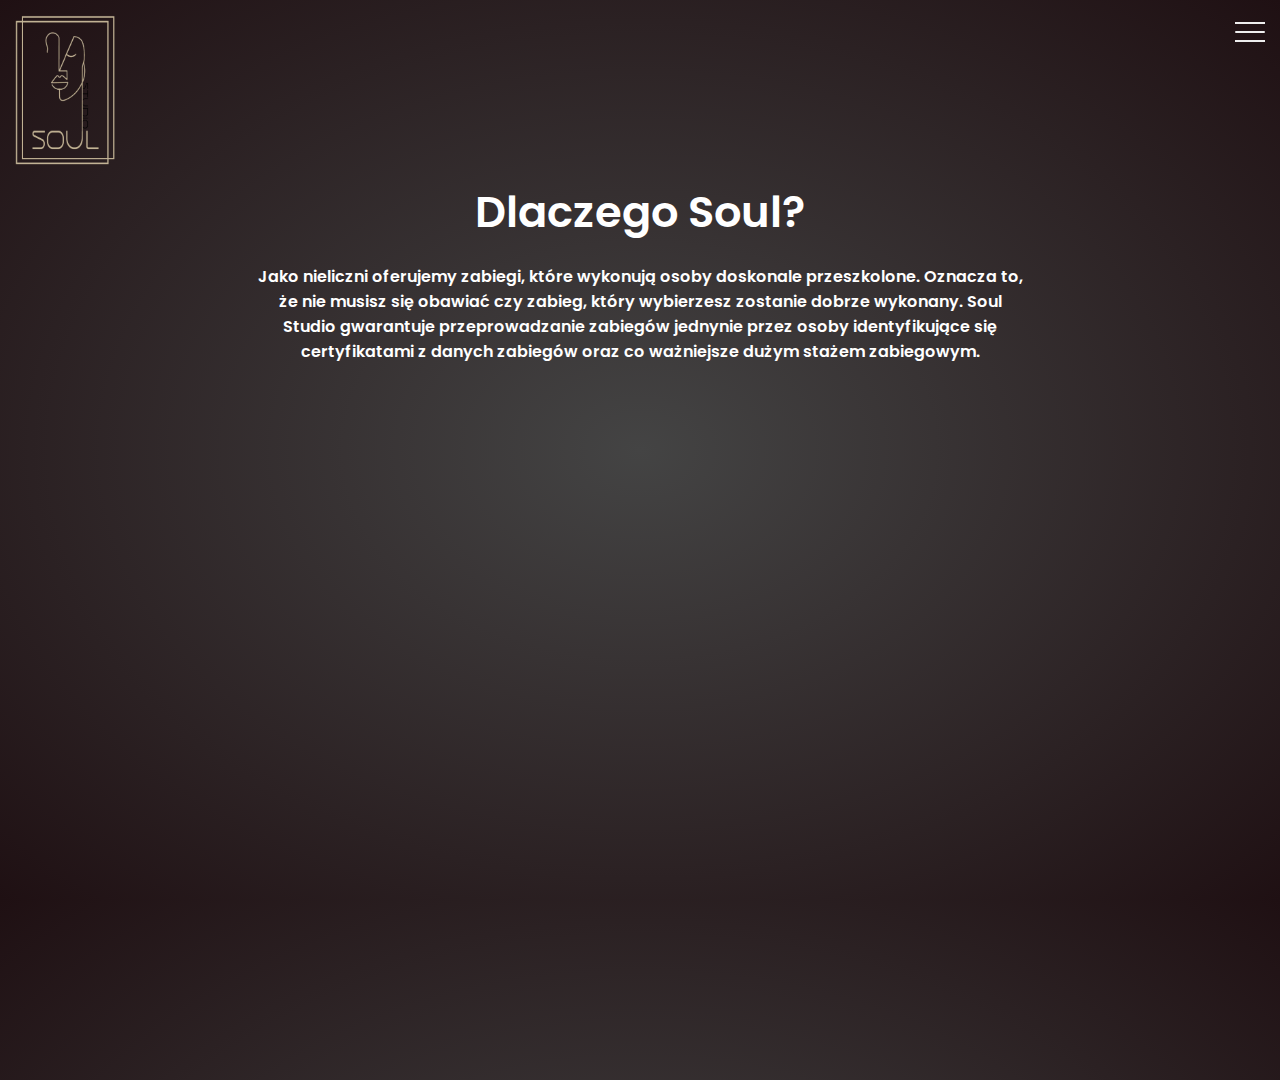
<file: index.html>
<!DOCTYPE html>
<html lang="pl-PL">
  <head>
    <meta charset="UTF-8" />
    <meta name="viewport" content="width=device-width"/>
	<meta name="description" content="Soul Studio jest miejscem, ktore nieprzerwanie od chwili powstania stale podwyzsza poprzeczke w kwestii swiadczenia profesjonalnych zabiegow poprawiajacych estetyke twarzy." />
 <meta name="keywords" content="usta, brwi, mezoterapia, kosmetologia, lublin, lekarz, kosmetyczka" />
  <meta http-equiv="X-UA-Compatible" content="IE=edge,chrome=1" />
    <title>Soul Studio</title>
    <link rel="stylesheet" href="style.css" />
	<link rel="stylesheet" href="css/fontello.css" type="text/css" />
  </head>
  <body>
    <div class='light x1'></div>
  <div class='light x2'></div>
  <div class='light x3'></div>
  <div class='light x4'></div>
  <div class='light x5'></div>
  <div class='light x6'></div>
  <div class='light x7'></div>
  <div class='light x8'></div>
  <div class='light x9'></div>
      <div class="container">
      <div class="navbar">
        <div class="logoplace">
          <a href="index.html" style=" width:inherit; height:inherit;"><img src="images/logo.png" alt="Logo"style=" width:inherit; height:inherit;"class="logo"></a>
        </div>
       
        <div class="menu">
          <div class="hamburger-menu">
            <div class="bar"></div>
          </div>
        </div>
      </div>
      <div class="main-container">
        <div class="main">
          <header>        
           <h1 class="H1">Dlaczego Soul?</h1>
           <p class="tekst"> Jako nieliczni oferujemy zabiegi, które wykonują osoby doskonale przeszkolone. Oznacza to, że nie musisz się obawiać czy zabieg, który wybierzesz zostanie dobrze wykonany. Soul Studio gwarantuje przeprowadzanie zabiegów jednynie przez osoby identyfikujące się certyfikatami z danych zabiegów oraz co ważniejsze dużym stażem zabiegowym.</p>
          </header>
        </div>
      </div>

      <div class="links">
        <ul>
          <li>
            <a href="index.html" class="menulink"style="--i: 0.05s;"><p class="menutext">Strona główna</p></a>
          </li>
          <li>
            <a href="cennik/index.html" class="menulink"style="--i: 0.1s;"><p class="menutext">Cennik</p></a>
          </li>
          <li>
            <a href="kontakt/index.html" class="menulink"style="--i: 0.15s;"><p class="menutext">Znajdź nas</p></a>
          </li>
          <li>
            <a href="onas/index.html" class="menulink"style="--i: 0.2s;"><div class="menutext">O nas</div></a>
          </li>
          <div class="sociallinks">
                <a class="sociallink" href="https://www.instagram.com/soul.studio.wl/" target="_blank"><i class="demo-icon icon-instagram"></i></a>
                 <a class="sociallink" href="https://www.facebook.com/profile.php?id=100084858038418" target="_blank"><i class="demo-icon icon-facebook-squared icon-2x"></i></a>  
          </div>
                </ul>
      </div>
    </div>
    <script src="app.js"></script>
  
  </body>
</html>
</file>
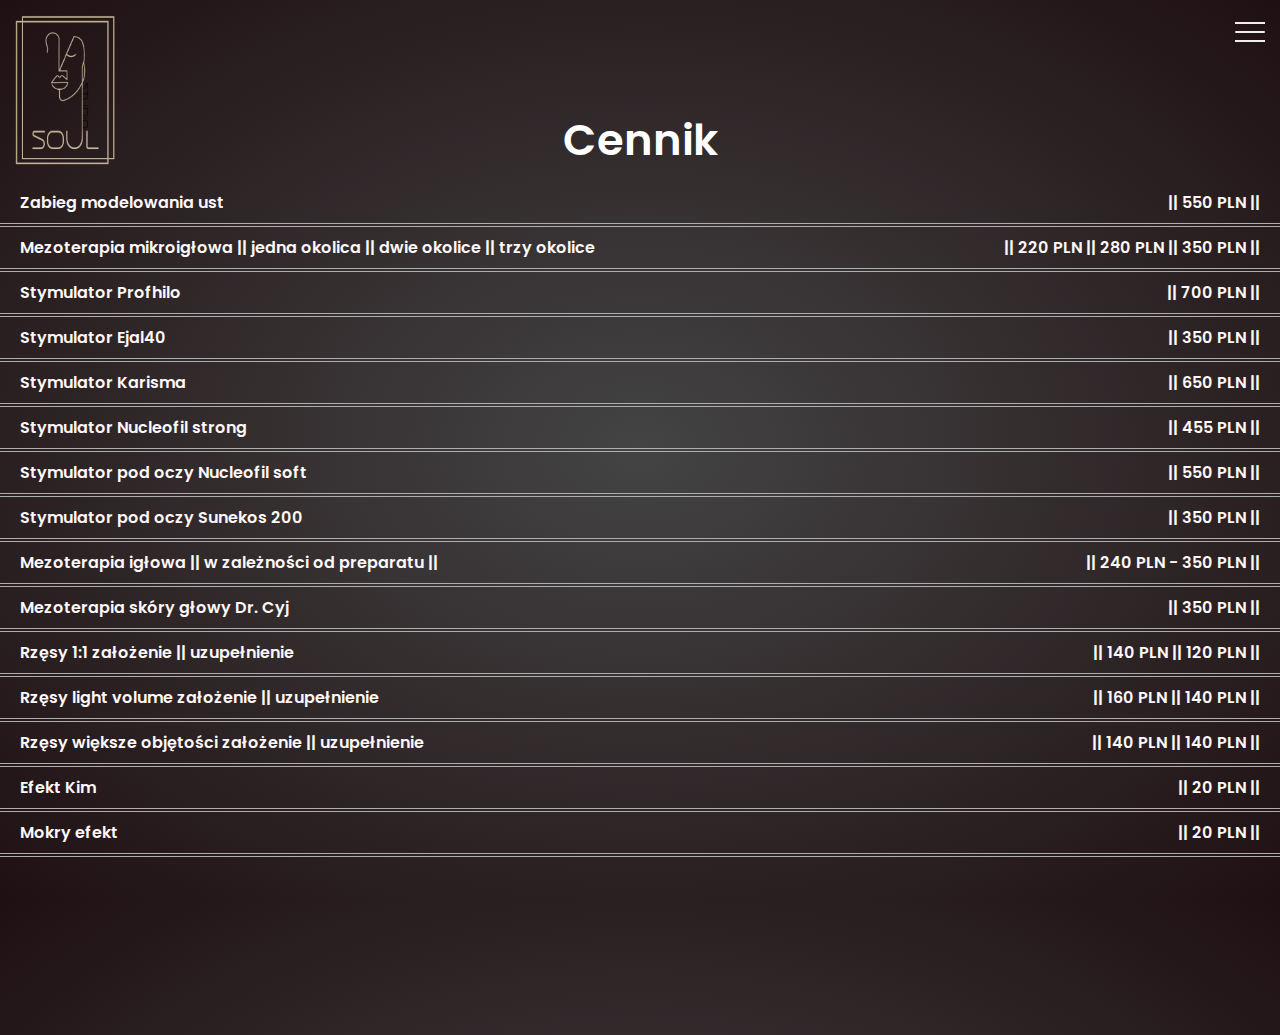
<file: cennik/index.html>
<!DOCTYPE html>
<html lang="pl-PL">
  <head>
    <meta charset="UTF-8" />
    <meta name="viewport" content="width=device-width"/>
	<meta name="description" content="Soul Studio jest miejscem, ktore nieprzerwanie od chwili powstania stale podwyzsza poprzeczke w kwestii swiadczenia profesjonalnych zabiegow poprawiajacych estetyke twarzy." />
 <meta name="keywords" content="usta, brwi, mezoterapia, kosmetologia, lublin, lekarz, kosmetyczka" />
  <meta http-equiv="X-UA-Compatible" content="IE=edge,chrome=1" />
    <title>Soul Studio</title>
    <link rel="stylesheet" href="style.css" />
	<link rel="stylesheet" href="../css/fontello.css" type="text/css" />
  </head>
  <body>
    <div class='light x1'></div>
  <div class='light x2'></div>
  <div class='light x3'></div>
  <div class='light x4'></div>
  <div class='light x5'></div>
  <div class='light x6'></div>
  <div class='light x7'></div>
  <div class='light x8'></div>
  <div class='light x9'></div>
      <div class="container">
      <div class="navbar">
        <div class="logoplace">
          <a href="../index.html" style=" width:inherit; height:inherit;"><img src="../images/logo.png" class="logo" alt="Logo"></a>
        </div>
        <div class="menu">
          <div class="hamburger-menu">
            <div class="bar"></div>
          </div>
        </div>
      </div>
      <div class="main-container">
        <div class="main">
          <header>
                <h1 class="H1">Cennik</h1>
				<div id="table-wrapper">
				<div id="table-scroll">
                <table>
                  <tr>
                    <td class="nazwa-zabiegu">Zabieg modelowania ust</td>
                    <td class="cena-zabiegu">|| 550 PLN ||</td>
                  </tr>
				   <tr>
                    <td class="nazwa-zabiegu">Mezoterapia mikroigłowa || jedna okolica || dwie okolice || trzy okolice</td>
                    <td class="cena-zabiegu">|| 220 PLN || 280 PLN || 350 PLN ||</td>
                  </tr>
                  <tr>
                    <td class="nazwa-zabiegu">Stymulator Profhilo </td>
                    <td class="cena-zabiegu">|| 700 PLN ||</td>
                  </tr>
                  <tr>
                    <td class="nazwa-zabiegu">Stymulator Ejal40</td>
                    <td class="cena-zabiegu">|| 350 PLN ||</td>
                  </tr>
				  <tr>
                    <td class="nazwa-zabiegu">Stymulator Karisma</td>
                    <td class="cena-zabiegu">|| 650 PLN ||</td>
                  </tr>
				  <tr>
                    <td class="nazwa-zabiegu">Stymulator Nucleofil strong</td>
                    <td class="cena-zabiegu">|| 455 PLN ||</td>
                  </tr>
				  <tr>
                    <td class="nazwa-zabiegu">Stymulator pod oczy Nucleofil soft</td>
                    <td class="cena-zabiegu">|| 550 PLN ||</td>
                  </tr>
				  <tr>
                    <td class="nazwa-zabiegu">Stymulator pod oczy Sunekos 200</td>
                    <td class="cena-zabiegu">|| 350 PLN ||</td>
                  </tr>
				  <tr>
                    <td class="nazwa-zabiegu">Mezoterapia igłowa || w zależności od preparatu ||</td>
                    <td class="cena-zabiegu">|| 240 PLN - 350 PLN ||</td>
                  </tr>
				  <tr>
                    <td class="nazwa-zabiegu">Mezoterapia skóry głowy Dr. Cyj</td>
                    <td class="cena-zabiegu">|| 350 PLN ||</td>
                  </tr>
				  <tr>
                    <td class="nazwa-zabiegu">Rzęsy 1:1 założenie || uzupełnienie</td>
                    <td class="cena-zabiegu">|| 140 PLN || 120 PLN ||</td>
                  </tr>
				  <tr>
                    <td class="nazwa-zabiegu">Rzęsy light volume założenie || uzupełnienie</td>
                    <td class="cena-zabiegu">|| 160 PLN || 140 PLN ||</td>
                  </tr>
				  <tr>
                    <td class="nazwa-zabiegu">Rzęsy większe objętości założenie || uzupełnienie</td>
                    <td class="cena-zabiegu">|| 140 PLN || 140 PLN ||</td>
                  </tr>
				   <tr>
                    <td class="nazwa-zabiegu">Efekt Kim </td>
                    <td class="cena-zabiegu">|| 20 PLN ||</td>
                  </tr>
				  <tr>
                    <td class="nazwa-zabiegu">Mokry efekt </td>
                    <td class="cena-zabiegu">|| 20 PLN ||</td>
                  </tr>
                </table>
				 </div>
      </div>
          </header>
        </div>
      </div>

      <div class="links">
        <ul>
          <li>
            <a href="../index.html" class="menulink"style="--i: 0.05s;"><p class="menutext">Strona główna</p></a>
          </li>
          <li>
            <a href="../cennik/index.html" class="menulink"style="--i: 0.1s;"><p class="menutext">Cennik</p></a>
          </li>
          <li>
            <a href="../kontakt/index.html" class="menulink"style="--i: 0.15s;"><p class="menutext">Znajdź nas</p></a>
          </li>
          <li>
            <a href="../onas/index.html" class="menulink"style="--i: 0.2s;"><div class="menutext">O nas</div></a>
          </li>
          <div class="sociallinks">
                <a class="sociallink" href="https://www.instagram.com/soul.studio.wl/" target="_blank"><i class="demo-icon icon-instagram"></i></a>
                 <a class="sociallink" href="https://www.facebook.com/profile.php?id=100084858038418" target="_blank"><i class="demo-icon icon-facebook-squared icon-2x"></i></a>  
          </div>
                </ul>
      </div>
    </div>
    <script src="app.js"></script>
  
  </body>
</html>
</file>
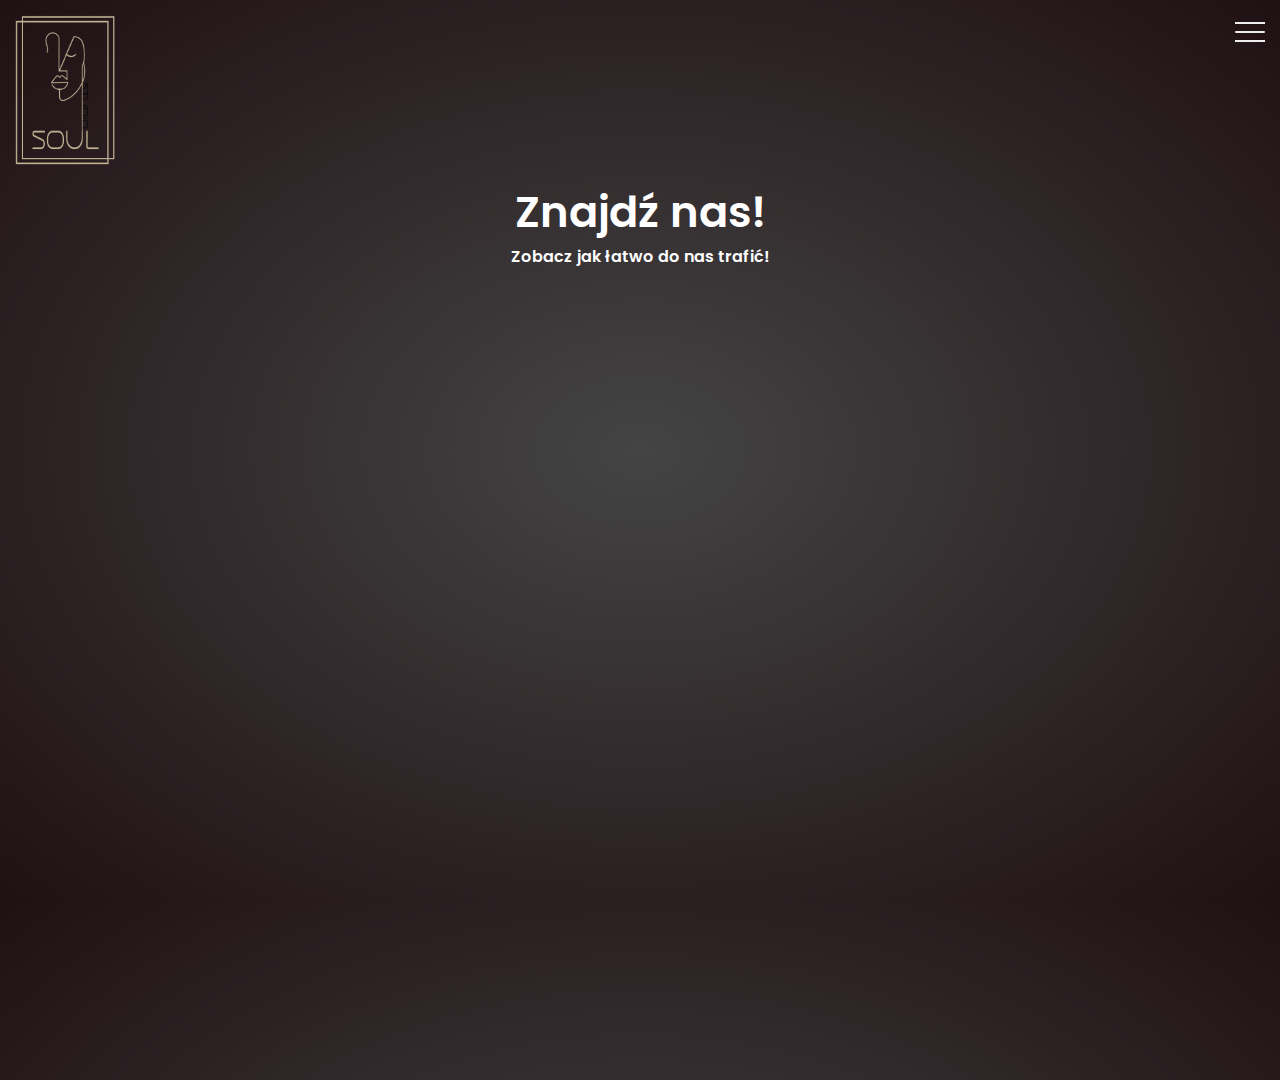
<file: kontakt/index.html>
<!DOCTYPE html>
<html lang="pl-PL">
  <head>
    <meta charset="UTF-8" />
    <meta name="viewport" content="width=device-width"/>
	<meta name="description" content="Soul Studio jest miejscem, ktore nieprzerwanie od chwili powstania stale podwyzsza poprzeczke w kwestii swiadczenia profesjonalnych zabiegow poprawiajacych estetyke twarzy." />
 <meta name="keywords" content="usta, brwi, mezoterapia, kosmetologia, lublin, lekarz, kosmetyczka" />
  <meta http-equiv="X-UA-Compatible" content="IE=edge,chrome=1" />
    <title>Soul Studio</title>
    <link rel="stylesheet" href="style.css" />
	<link rel="stylesheet" href="../css/fontello.css" type="text/css" />
  </head>
  <body>
    <div class='light x1'></div>
  <div class='light x2'></div>
  <div class='light x3'></div>
  <div class='light x4'></div>
  <div class='light x5'></div>
  <div class='light x6'></div>
  <div class='light x7'></div>
  <div class='light x8'></div>
  <div class='light x9'></div>
      <div class="container">
      <div class="navbar">
        <div class="logoplace">
          <a href="../index.html" style=" width:inherit; height:inherit;"><img src="../images/logo.png" class="logo" alt="Logo"></a>
        </div>   
        <div class="menu">
          <div class="hamburger-menu">
            <div class="bar"></div>
          </div>
        </div>
      </div>
      <div class="main-container">
        <div class="main">
          <header>          
           <h1 class="H1">Znajdź nas!</h1>
           <p class="tekst"> Zobacz jak łatwo do nas trafić!</p>
           <iframe src="https://www.google.com/maps/embed?pb=!1m18!1m12!1m3!1d19985.084720294886!2d22.58031205!3d51.2349977!2m3!1f0!2f0!3f0!3m2!1i1024!2i768!4f13.1!3m3!1m2!1s0x4722570d7d3fb123%3A0x4f59ebbfe7dd091b!2sAqua%20Lublin!5e0!3m2!1spl!2spl!4v1654020244251!5m2!1spl!2spl"></iframe>
          </header>
        </div>
      </div>

      <div class="links">
        <ul>
          <li>
            <a href="../index.html" class="menulink"style="--i: 0.05s;"><p class="menutext">Strona główna</p></a>
          </li>
          <li>
            <a href="../cennik/index.html" class="menulink"style="--i: 0.1s;"><p class="menutext">Cennik</p></a>
          </li>
          <li>
            <a href="../kontakt/index.html" class="menulink"style="--i: 0.15s;"><p class="menutext">Znajdź nas</p></a>
          </li>
          <li>
            <a href="../onas/index.html" class="menulink"style="--i: 0.2s;"><div class="menutext">O nas</div></a>
          </li>
          <div class="sociallinks">
                <a class="sociallink" href="https://www.instagram.com/soul.studio.wl/" target="_blank"><i class="demo-icon icon-instagram"></i></a>
                 <a class="sociallink" href="https://www.facebook.com/profile.php?id=100084858038418" target="_blank"><i class="demo-icon icon-facebook-squared icon-2x"></i></a>  
          </div>
                </ul>
      </div>
    </div>
    <script src="app.js"></script>
  
  </body>
</html>
</file>
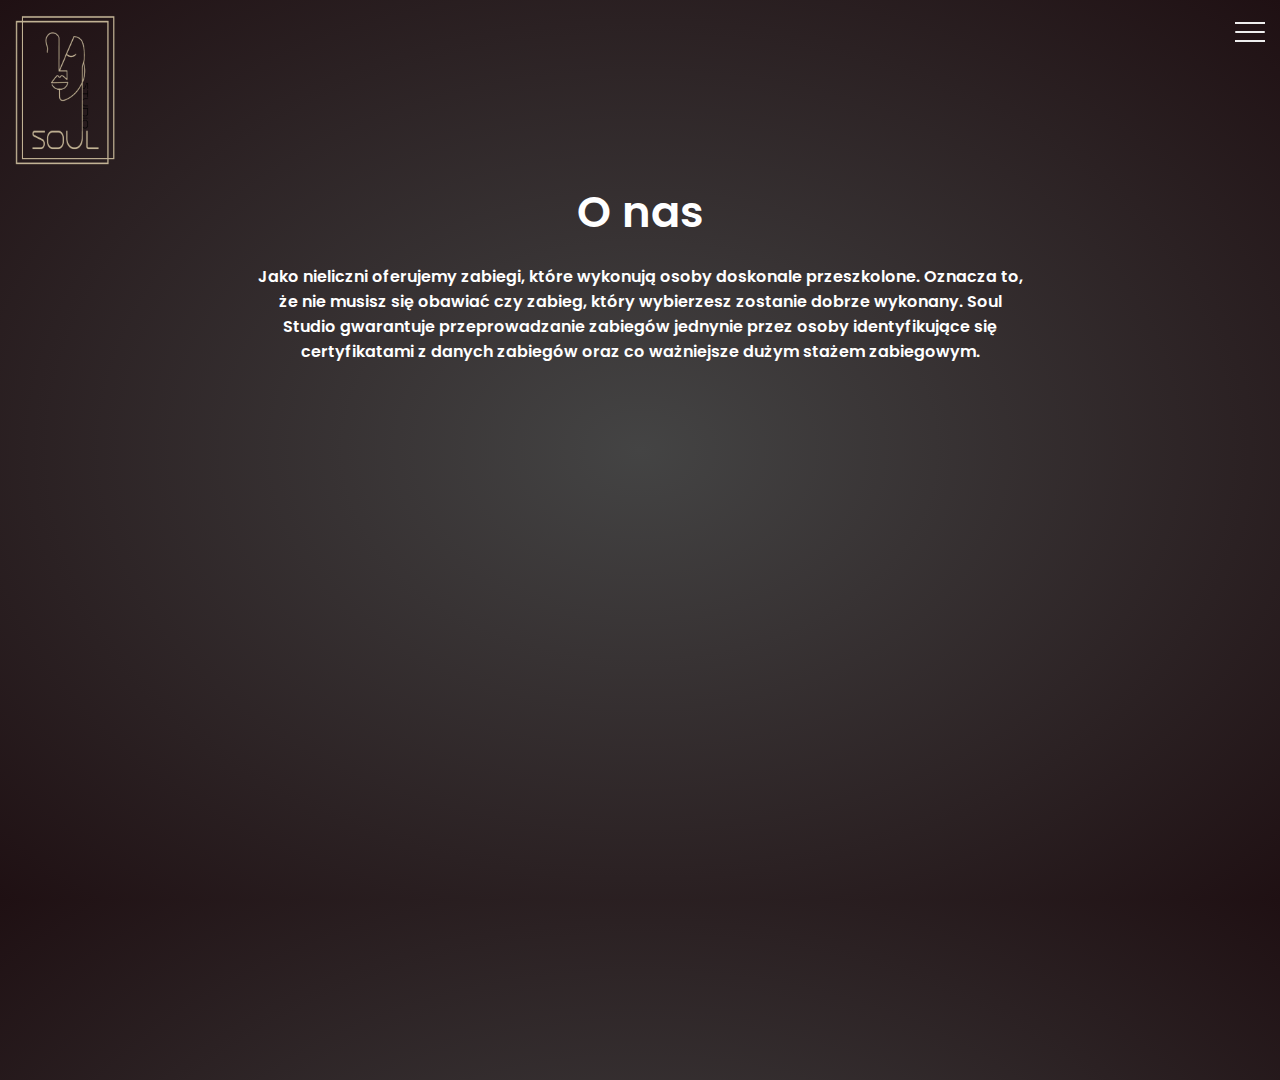
<file: onas/index.html>
<!DOCTYPE html>
<html lang="pl-PL">
  <head>
    <meta charset="UTF-8" />
    <meta name="viewport" content="width=device-width"/>
	<meta name="description" content="Soul Studio jest miejscem, ktore nieprzerwanie od chwili powstania stale podwyzsza poprzeczke w kwestii swiadczenia profesjonalnych zabiegow poprawiajacych estetyke twarzy." />
 <meta name="keywords" content="usta, brwi, mezoterapia, kosmetologia, lublin, lekarz, kosmetyczka" />
  <meta http-equiv="X-UA-Compatible" content="IE=edge,chrome=1" />
    <title>Soul Studio</title>
    <link rel="stylesheet" href="style.css" />
	<link rel="stylesheet" href="../css/fontello.css" type="text/css" />
  </head>
  <body>
    <div class='light x1'></div>
  <div class='light x2'></div>
  <div class='light x3'></div>
  <div class='light x4'></div>
  <div class='light x5'></div>
  <div class='light x6'></div>
  <div class='light x7'></div>
  <div class='light x8'></div>
  <div class='light x9'></div>
      <div class="container">
      <div class="navbar">
        <div class="logoplace">
          <a href="index.html" style=" width:inherit; height:inherit;"><img src="../images/logo.png" alt="Logo"style=" width:inherit; height:inherit;"class="logo"></a>
        </div>
       
        <div class="menu">
          <div class="hamburger-menu">
            <div class="bar"></div>
          </div>
        </div>
      </div>
      <div class="main-container">
        <div class="main">
          <header>
          <h1 class="H1">O nas</h1>
          <p class="tekst"> Jako nieliczni oferujemy zabiegi, które wykonują osoby doskonale przeszkolone. Oznacza to, że nie musisz się obawiać czy zabieg, który wybierzesz zostanie dobrze wykonany. Soul Studio gwarantuje przeprowadzanie zabiegów jednynie przez osoby identyfikujące się certyfikatami z danych zabiegów oraz co ważniejsze dużym stażem zabiegowym.</p>
          </header>
        </div>
      </div>

      <div class="links">
        <ul>
          <li>
            <a href="../index.html" class="menulink"style="--i: 0.05s;"><p class="menutext">Strona główna</p></a>
          </li>
          <li>
            <a href="../cennik/index.html" class="menulink"style="--i: 0.1s;"><p class="menutext">Cennik</p></a>
          </li>
          <li>
            <a href="../kontakt/index.html" class="menulink"style="--i: 0.15s;"><p class="menutext">Znajdź nas</p></a>
          </li>
          <li>
            <a href="../onas/index.html" class="menulink"style="--i: 0.2s;"><div class="menutext">O nas</div></a>
          </li>
          <div class="sociallinks">
                <a class="sociallink" href="https://www.instagram.com/soul.studio.wl/" target="_blank"><i class="demo-icon icon-instagram"></i></a>
                 <a class="sociallink" href="https://www.facebook.com/profile.php?id=100084858038418" target="_blank"><i class="demo-icon icon-facebook-squared icon-2x"></i></a>  
          </div>
                </ul>
      
    </div>
    <script src="app.js"></script>
  
  </body>
</html>
</file>
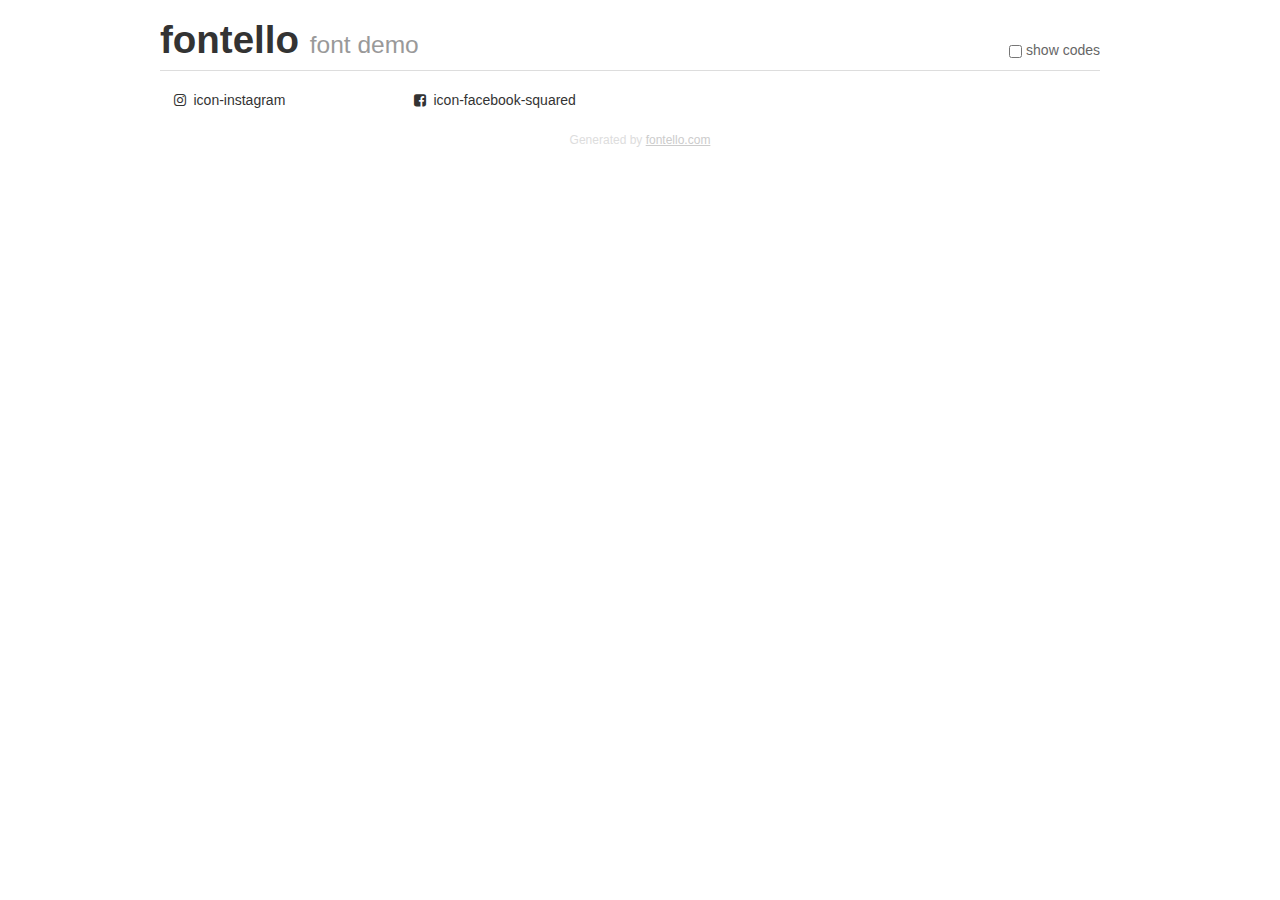
<file: demo.html>
<!DOCTYPE html>
<html>
  <head>
  <!--[if lt IE 9]><script language="javascript" type="text/javascript" src="//html5shim.googlecode.com/svn/trunk/html5.js"></script><![endif]-->
  <meta charset="UTF-8">
  <style>
    html {
      font-size: 100%;
      -webkit-text-size-adjust: 100%;
      -ms-text-size-adjust: 100%;
    }
    a:focus {
      outline: thin dotted #333;
      outline: 5px auto -webkit-focus-ring-color;
      outline-offset: -2px;
    }
    a:hover,
    a:active {
      outline: 0;
    }
    input {
      margin: 0;
      font-size: 100%;
      vertical-align: middle;
      *overflow: visible;
      line-height: normal;
    }
    input::-moz-focus-inner {
      padding: 0;
      border: 0;
    }
    body {
      margin: 0;
      font-family: "Helvetica Neue", Helvetica, Arial, sans-serif;
      font-size: 14px;
      line-height: 20px;
      color: #333;
      background-color: #fff;
    }
    a {
      color: #08c;
      text-decoration: none;
    }
    a:hover {
      color: #005580;
      text-decoration: underline;
    }
    .row {
      margin-left: -20px;
      *zoom: 1;
    }
    .row:before,
    .row:after {
      display: table;
      content: "";
      line-height: 0;
    }
    .row:after {
      clear: both;
    }
    .span3 {
      float: left;
      min-height: 1px;
      margin-left: 20px;
      width: 220px;
    }
    .container {
      width: 940px;
      margin-right: auto;
      margin-left: auto;
      *zoom: 1;
    }
    .container:before,
    .container:after {
      display: table;
      content: "";
      line-height: 0;
    }
    .container:after {
      clear: both;
    }
    small {
      font-size: 85%;
    }
    h1 {
      margin: 10px 0;
      font-family: inherit;
      font-weight: bold;
      line-height: 20px;
      color: inherit;
      text-rendering: optimizelegibility;
      line-height: 40px;
      font-size: 38.5px;
    }
    h1 small {
      font-weight: normal;
      line-height: 1;
      color: #999;
      font-size: 24.5px;
    }

    body {
      margin-top: 90px;
    }
    .header {
      position: fixed;
      top: 0;
      left: 50%;
      margin-left: -480px;
      background-color: #fff;
      border-bottom: 1px solid #ddd;
      padding-top: 10px;
      z-index: 10;
    }
    .footer {
      color: #ddd;
      font-size: 12px;
      text-align: center;
      margin-top: 20px;
    }
    .footer a {
      color: #ccc;
      text-decoration: underline;
    }
    .the-icons {
      font-size: 14px;
      line-height: 24px;
    }
    .switch {
      position: absolute;
      right: 0;
      bottom: 10px;
      color: #666;
    }
    .switch input {
      margin-right: 0.3em;
    }
    .codesOn .i-name {
      display: none;
    }
    .codesOn .i-code {
      display: inline;
    }
    .i-code {
      display: none;
    }
    @font-face {
      font-family: 'fontello';
      src: url('./font/fontello.eot?44988049');
      src: url('./font/fontello.eot?44988049#iefix') format('embedded-opentype'),
           url('./font/fontello.woff?44988049') format('woff'),
           url('./font/fontello.ttf?44988049') format('truetype'),
           url('./font/fontello.svg?44988049#fontello') format('svg');
      font-weight: normal;
      font-style: normal;
    }
    .demo-icon {
      font-family: "fontello";
      font-style: normal;
      font-weight: normal;
      speak: never;
     
      display: inline-block;
      text-decoration: inherit;
      width: 1em;
      margin-right: .2em;
      text-align: center;
      /* opacity: .8; */
     
      /* For safety - reset parent styles, that can break glyph codes*/
      font-variant: normal;
      text-transform: none;
     
      /* fix buttons height, for twitter bootstrap */
      line-height: 1em;
     
      /* Animation center compensation - margins should be symmetric */
      /* remove if not needed */
      margin-left: .2em;
     
      /* You can be more comfortable with increased icons size */
      /* font-size: 120%; */
     
      /* Font smoothing. That was taken from TWBS */
      -webkit-font-smoothing: antialiased;
      -moz-osx-font-smoothing: grayscale;
     
      /* Uncomment for 3D effect */
      /* text-shadow: 1px 1px 1px rgba(127, 127, 127, 0.3); */
    }
    </style>
    <link rel="stylesheet" href="css/animation.css"><!--[if IE 7]><link rel="stylesheet" href="css/" + font.fontname + "-ie7.css"><![endif]-->
    <script>
      function toggleCodes(on) {
        var obj = document.getElementById('icons');
      
        if (on) {
          obj.className += ' codesOn';
        } else {
          obj.className = obj.className.replace(' codesOn', '');
        }
      }
    </script>
  </head>
  <body>
    <div class="container header">
      <h1>fontello <small>font demo</small></h1>
      <label class="switch">
        <input type="checkbox" onclick="toggleCodes(this.checked)">show codes
      </label>
    </div>
    <div class="container" id="icons">
      <div class="row">
        <div class="span3" title="Code: 0xf16d">
          <i class="demo-icon icon-instagram">&#xf16d;</i> <span class="i-name">icon-instagram</span><span class="i-code">0xf16d</span>
        </div>
        <div class="span3" title="Code: 0xf308">
          <i class="demo-icon icon-facebook-squared">&#xf308;</i> <span class="i-name">icon-facebook-squared</span><span class="i-code">0xf308</span>
        </div>
      </div>
    </div>
    <div class="container footer">Generated by <a href="https://fontello.com">fontello.com</a></div>
  </body>
</html>
</file>
<file: style.css>
@import url("https://fonts.googleapis.com/css2?family=Poppins:wght@300;400;500;600;700;800;900&display=swap");

* {
  padding: 0;
  margin: 0;
  box-sizing: border-box;
  font-weight: 600;
}

body,
button {
  font-family: "Poppins", sans-serif;
  height: 100%;
  overflow: hidden;
  max-width: 100%;
}

.container {
  min-height: 100vh;
  width: 100%;
  height:100%;
  overflow: hidden

}

.navbar {
  position: fixed;
  top: 0;
  left: 0;
  width: 100%;
  z-index: 10;
  height: 3rem;
}

.menu {
  max-width: 72rem;
  width: 100%;
  margin: 0 auto;
  padding: 0 2rem;
  display: flex;
  justify-content: space-between;
  align-items: center;
  color: #fff;
}



.hamburger-menu {
  position: fixed;
  top:0px;
  right:15px; 
  height: 4rem;
  width: 3rem;
  cursor: pointer;
  display: flex;
  align-items: center;
  justify-content: flex-end;
  animation: logoshow-animation 2s;
}

.bar {
  width: 1.9rem;
  height: 1.5px;
  border-radius: 2px;
  background-color: #eee;
  transition: 0.5s;
  position: relative;
}

.bar:before,
.bar:after {
  content: "";
  position: absolute;
  width: inherit;
  height: inherit;
  background-color: #eee;
  transition: 0.5s;
}

.bar:before {
  transform: translateY(-9px);
}

.bar:after {
  transform: translateY(9px);
}

.main {
  position: relative;
  width: 100vw;
  left: 0;
  z-index: 5;
  animation: logoshow-animation 2s;
}

header {
  min-height: 100vh;
  width: 100%;
}

.H1{
  margin-top:20vh;
text-align: center;
  color: #fff;
 animation: logoshow-animation 2s;
 font-size: 2.7rem;
}
.container.active .H1, .container.active .tekst{
  opacity: 0;
  margin-top:0;
}

.tekst{
  color: #fff;
margin: 0 auto;
margin-top:20px;
  margin-left:20vw;
  width: 60%;
  text-align: center;
}

.inner {
  max-width: 45rem;
  text-align: center;
  color: #fff;
  padding: 0 2rem;
  animation: logoshow-animation 2s;
  pointer-events: none;
}

.title {
  font-size: 2.7rem;
 text-align: center;
}
.container.active .inner{
  opacity: 0;
}
.container.active .bar  {
  transform: rotate(360deg);
  background-color: rgba(255, 255, 255, 0);
}

.container.active .bar:before {
  transform: translateY(0) rotate(45deg);
}

.container.active .bar:after {
  transform: translateY(0) rotate(-45deg);
}

@keyframes blur-animation {
  from{
    filter: none;
  }
  to
  {
    filter: blur(3px);
  }
}

@keyframes logoshow-animation {
  from{
    opacity: 0;
    filter:blur(8px);
  }
  to
  {
    opacity: 1;
    filter: blur(0px);
  }
}
@keyframes logoshow4-animation {
  from{
    opacity: 0;
    filter:blur(4px);
    transform: translateX(10vw);
  }
  to
  {
    opacity: 1;
    filter: blur(10px);
   /* transform: translateX(-10vw);*/
  }
}
@keyframes logoshow2-animation {
  from{
    opacity: 0;
    filter:blur(8px);
    transform: translateX(0);
  }
  to
  {
    opacity: 1;
    filter: blur(0px);
    transform: translateX(-10vw);
  }
}
@keyframes logoshow1-animation {
  0%{
    opacity: 1;
    
    filter:blur(0px);
  }
  50%
  {
    opacity: 0;
    filter: blur(8px);
  }
  100%
  {
    opacity: 1;
    filter: blur(0px);
  }
}
@keyframes logoshow3-animation {
  from{
    opacity: 0;
    filter:blur(8px);
    transform: translateX(0);
  }
  to
  {
    opacity: 1;
    filter: blur(0px);
    transform: translateX(-10vw);
  }
}
ul {
  list-style: none;
}

.links {
  position: absolute;
  width: 10%;
  right: 1vw;
  top: 15vh;
  height: 100vh;
  z-index: 5;
  display: inline-flex;
  justify-content: end;
  align-items: start;  
}

.container.active .logoplace{
  animation: logoshow1-animation 4s infinite;

}

.menulink{
  border-style: none;
  text-decoration: none;
  color: #eee;
  padding: 0.7rem;
  z-index: 5;
  font-size: 1rem;
  text-transform: uppercase;
  letter-spacing: 1px;
  transition: 0.3s;
  visibility: hidden;
  transform: translateX(-1vw);
  display: inline-flex;
  justify-content: start;
  align-items: start;
}
.container.active .menulink{
  visibility: visible;
}
.container.active .links a, .container.active .demo-icon{
  visibility: visible;
  animation: logoshow-animation 2s  ease ;
  opacity: 1;
}
@keyframes appearol {
  from {
   
    transform: translateX(2500px);
    
  }
  to {
    filter: grayscale(0);
    opacity: 1;
    transform: translateY(0px);
    
  }
}
@keyframes appearlogo {
  from {
    opacity: 0;
    transform: translateX(2500px);
  }
  to {
    opacity: 1;
    transform: translateY(0px);
  }
}
@keyframes appearinner {
  from {
    opacity: 0;
    transform: translateX(1000px);
  }
  to {
    opacity: 1;
    transform: translateY(0px);
  }
}

@keyframes appear {
  from {
    opacity: 0;
    filter: blur(4px);
  }
  to {
    opacity: 1;
    filter: blur(0px);
  }
}


@keyframes hide {
  from {
    opacity: 1;
    filter: blur(0px);
  }
  to {
    opacity: 0;
    filter: blur(4px);
  }
}

 /*.shadow {
  position: absolute;
  width: 100%;
  height: 100vh;
  top: 0;
  left: 0;
  transform-style: preserve-3d;
  transform-origin: left;
  transition: 0.5s;
  background-color: rgba(0, 0, 0, 0.13);
}

.shadow.one {
  z-index: -1;
  opacity: 0.15;
}

.shadow.two {
  z-index: -2;
  opacity: 0.1;
}

.container.active .shadow.one {
  animation: shadow-one 0.6s ease-out;
  transform: perspective(00px) rotateY(20deg) translateZ(215px) scale(0.5);
} 

@keyframes shadow-one {
  0% {
    transform: translate(0);
  }

  5% {
    transform: perspective(1300px) rotateY(20deg) translateZ(310px) scale(0.5);
  }

  100% {
    transform: perspective(1300px) rotateY(20deg) translateZ(215px) scale(0.5);
  }
}/*

.container.active .shadow.two {
  animation: shadow-two 0.6s ease-out;
  transform: perspective(1300px) rotateY(20deg) translateZ(120px) scale(0.5);
}

@keyframes shadow-two {
  0% {
    transform: translate(0);
  }

  20% {
    transform: perspective(1300px) rotateY(20deg) translateZ(310px) scale(0.5);
  }

  100% {
    transform: perspective(1300px) rotateY(20deg) translateZ(120px) scale(0.5);
  }
}

.container.active .main:hover + .shadow.one {
  transform: perspective(1300px) rotateY(20deg) translateZ(230px) scale(0.5);
}
*/
i{
  display: flex;
}
.container.active .main {
 animation: logoshow4-animation 3s;
  background-image: url(images/logo.png);
  background-size: 80%;
  background-repeat: no-repeat;
  background-position: center;
  z-index: 5;
 transform: translateX(-5vw);
  filter: blur(10px);
}

.container.active
.container.active .linktest{
  opacity: 0;
}
.sociallinks {
  width: inherit;
  height: inherit;
display: inline-flex;  
justify-content: start;
align-items: start;
visibility: hidden;

}
.sociallink {
  border-style: none;
  display: inline-flex;
  justify-content: start;
  transform: translateX(-1.1vw);
  align-items: start;
  width: inherit;
  height: inherit;
  text-decoration: none;
}
.demo-icon {
  font-size: 45px;
  color: white;
  transition: 0.3s;
  opacity: 0;
  border-style: none;
  text-decoration: none;
  transform: translateY(10px);  
  visibility: hidden;
}

.menulink:hover{
  text-decoration: none;
  color:rgb(60, 60, 60);
  border-style: none;
  background-image: linear-gradient(to right, rgba(255,0,0,0), rgb(118, 118, 118));
  border-radius: 15px;
}
.demo-icon.icon-instagram:hover{
  text-decoration: none;
 border-radius: 15px;
 background-image: linear-gradient(to right, rgba(255,0,0,0), rgb(118, 118, 118));
  border-style: none;
}
.demo-icon.icon-facebook-squared.icon-2x:hover{
  text-decoration: none;
  border-radius: 15px;
  background-image: linear-gradient(to right, rgba(255,0,0,0), rgb(118, 118, 118));
  color:#ffffff;
  border-style: none;
}
.menulink:hover .menutext{
  color:rgb(167, 167, 167);
  font-weight: 600;
  transition-duration: 0.7s;
}
.menutext{
  white-space: nowrap;
  font-weight: 600;
}

.fb, .ig{
  display: inline-flex;
}
.logoplace
{
  animation: logoshow1-animation 4s infinite;
  width: 100px;
  height: 150px;
  padding: 15px 0px 0px 15px;
}
body {
  margin: 0;
  max-height: 100vh;
  font-weight: 100;
  background: radial-gradient(#444444,#1f1013);
  -webkit-overflow-Y: hidden;
  -moz-overflow-Y: hidden;
  -o-overflow-Y: hidden;
  overflow-y: hidden;
  -webkit-animation: fadeIn 1 1s ease-out;
  -moz-animation: fadeIn 1 1s ease-out;
  -o-animation: fadeIn 1 1s ease-out;
  animation: fadeIn 1 1s ease-out;
}


.light {
  position: absolute;
  width: 0px;
  opacity: .75;
  background-color:#DAA520;
  box-shadow: #DAA520 0px 0px 20px 2px;
  opacity: 0;
  top: 100vh;
  bottom: 0px;
  left: 0px;
  right: 0px;
  margin: auto;
}

.x1{
-webkit-animation: floatUp 4s infinite linear;
-moz-animation: floatUp 4s infinite linear;
-o-animation: floatUp 4s infinite linear;
animation: floatUp 4s infinite linear;
 -webkit-transform: scale(1.0);
 -moz-transform: scale(1.0);
 -o-transform: scale(1.0);
transform: scale(1.0);
}

.x2{
-webkit-animation: floatUp 7s infinite linear;
-moz-animation: floatUp 7s infinite linear;
-o-animation: floatUp 7s infinite linear;
animation: floatUp 7s infinite linear;
-webkit-transform: scale(1.6);
-moz-transform: scale(1.6);
-o-transform: scale(1.6);
transform: scale(1.6);
left: 15%;
}

.x3{
-webkit-animation: floatUp 2.5s infinite linear;
-moz-animation: floatUp 2.5s infinite linear;
-o-animation: floatUp 2.5s infinite linear;
animation: floatUp 2.5s infinite linear;
-webkit-transform: scale(.5);
-moz-transform: scale(.5);
-o-transform: scale(.5);
transform: scale(.5);
left: -15%;
}

.x4{
-webkit-animation: floatUp 4.5s infinite linear;
-moz-animation: floatUp 4.5s infinite linear;
-o-animation: floatUp 4.5s infinite linear;
animation: floatUp 4.5s infinite linear;
-webkit-transform: scale(1.2);
-moz-transform: scale(1.2);
-o-transform: scale(1.2);
transform: scale(1.2);
left: -34%;
}

.x5{
-webkit-animation: floatUp 8s infinite linear;
-moz-animation: floatUp 8s infinite linear;
-o-animation: floatUp 8s infinite linear;
animation: floatUp 8s infinite linear;
-webkit-transform: scale(2.2);
-moz-transform: scale(2.2);
-o-transform: scale(2.2);
transform: scale(2.2);
left: -57%;
}

.x6{
-webkit-animation: floatUp 3s infinite linear;
-moz-animation: floatUp 3s infinite linear;
-o-animation: floatUp 3s infinite linear;
animation: floatUp 3s infinite linear;
-webkit-transform: scale(.8);
-moz-transform: scale(.8);
-o-transform: scale(.8);
transform: scale(.8);
left: -81%;
}

.x7{
-webkit-animation: floatUp 5.3s infinite linear;
-moz-animation: floatUp 5.3s infinite linear;
-o-animation: floatUp 5.3s infinite linear;
animation: floatUp 5.3s infinite linear;
-webkit-transform: scale(3.2);
-moz-transform: scale(3.2);
-o-transform: scale(3.2);
transform: scale(3.2);
left: 37%;
}

.x8{
-webkit-animation: floatUp 4.7s infinite linear;
-moz-animation: floatUp 4.7s infinite linear;
-o-animation: floatUp 4.7s infinite linear;
animation: floatUp 4.7s infinite linear;
-webkit-transform: scale(1.7);
-moz-transform: scale(1.7);
-o-transform: scale(1.7);
transform: scale(1.7);
left: 62%;
}

.x9{
-webkit-animation: floatUp 4.1s infinite linear;
-moz-animation: floatUp 4.1s infinite linear;
-o-animation: floatUp 4.1s infinite linear;
animation: floatUp 4.1s infinite linear;
-webkit-transform: scale(0.9);
-moz-transform: scale(0.9);
-o-transform: scale(0.9);
transform: scale(0.9);
left: 85%;
}

button:focus{
outline: none;
}

@-webkit-keyframes floatUp{
0%{top: 100vh; opacity: 0;}
25%{opacity: 1;}
50%{top: 0vh; opacity: .8;}
75%{opacity: 1;}
100%{top: -100vh; opacity: 0;}
}
@-moz-keyframes floatUp{
0%{top: 100vh; opacity: 0;}
25%{opacity: 1;}
50%{top: 0vh; opacity: .8;}
75%{opacity: 1;}
100%{top: -100vh; opacity: 0;}
}
@-o-keyframes floatUp{
0%{top: 100vh; opacity: 0;}
25%{opacity: 1;}
50%{top: 0vh; opacity: .8;}
75%{opacity: 1;}
100%{top: -100vh; opacity: 0;}
}
@keyframes floatUp{
0%{top: 100vh; opacity: 0;}
25%{opacity: 1;}
50%{top: 0vh; opacity: .8;}
75%{opacity: 1;}
100%{top: -100vh; opacity: 0;}
}


@-webkit-keyframes fadeIn{
from{opacity: 0;}
to{opacity: 1;}
}

@-moz-keyframes fadeIn{
from{opacity: 0;}
to{opacity: 1;}
}

@-o-keyframes fadeIn{
from{opacity: 0;}
to{opacity: 1;}
}

@keyframes fadeIn{
from{opacity: 0;}
to{opacity: 1;}
}

@-webkit-keyframes fadeOut{
0%{opacity: 0;}
30%{opacity: 1;}
80%{opacity: .9;}
100%{opacity: 0;}
}

@-moz-keyframes fadeOut{
0%{opacity: 0;}
30%{opacity: 1;}
80%{opacity: .9;}
100%{opacity: 0;}
}

@-o-keyframes fadeOut{
0%{opacity: 0;}
30%{opacity: 1;}
80%{opacity: .9;}
100%{opacity: 0;}
}

@keyframes fadeOut{
0%{opacity: 0;}
30%{opacity: 1;}
80%{opacity: .9;}
100%{opacity: 0;}
}

@-webkit-keyframes finalFade{
0%{opacity: 0;}
30%{opacity: 1;}
80%{opacity: .9;}
100%{opacity: 1;}
}

@-moz-keyframes finalFade{
0%{opacity: 0;}
30%{opacity: 1;}
80%{opacity: .9;}
100%{opacity: 1;}
}

@-o-keyframes finalFade{
0%{opacity: 0;}
30%{opacity: 1;}
80%{opacity: .9;}
100%{opacity: 1;}
}

@keyframes finalFade{
0%{opacity: 0;}
30%{opacity: 1;}
80%{opacity: .9;}
100%{opacity: 1;}
}
</file>
<file: css/fontello.css>
@font-face {
  font-family: 'fontello';
  src: url('../font/fontello.eot?13049592');
  src: url('../font/fontello.eot?13049592#iefix') format('embedded-opentype'),
       url('../font/fontello.woff2?13049592') format('woff2'),
       url('../font/fontello.woff?13049592') format('woff'),
       url('../font/fontello.ttf?13049592') format('truetype'),
       url('../font/fontello.svg?13049592#fontello') format('svg');
  font-weight: normal;
  font-style: normal;
}
/* Chrome hack: SVG is rendered more smooth in Windozze. 100% magic, uncomment if you need it. */
/* Note, that will break hinting! In other OS-es font will be not as sharp as it could be */
/*
@media screen and (-webkit-min-device-pixel-ratio:0) {
  @font-face {
    font-family: 'fontello';
    src: url('../font/fontello.svg?13049592#fontello') format('svg');
  }
}
*/
[class^="icon-"]:before, [class*=" icon-"]:before {
  font-family: "fontello";
  font-style: normal;
  font-weight: normal;
  speak: never;

  display: inline-block;
  text-decoration: inherit;
  width: 1em;
  margin-right: .2em;
  text-align: center;
  /* opacity: .8; */

  /* For safety - reset parent styles, that can break glyph codes*/
  font-variant: normal;
  text-transform: none;

  /* fix buttons height, for twitter bootstrap */
  line-height: 1em;

  /* Animation center compensation - margins should be symmetric */
  /* remove if not needed */
  margin-left: .2em;

  /* you can be more comfortable with increased icons size */
  /* font-size: 120%; */

  /* Font smoothing. That was taken from TWBS */
  -webkit-font-smoothing: antialiased;
  -moz-osx-font-smoothing: grayscale;

  /* Uncomment for 3D effect */
  /* text-shadow: 1px 1px 1px rgba(127, 127, 127, 0.3); */
}

.icon-instagram:before { content: '\f16d'; } /* '' */
.icon-facebook-squared:before { content: '\f308'; } /* '' */
</file>
<file: cennik/style.css>
@import url("https://fonts.googleapis.com/css2?family=Poppins:wght@300;400;500;600;700;800;900&display=swap");

* {
  padding: 0;
  margin: 0;
  box-sizing: border-box;
  font-family: "Poppins", sans-serif;
  font-weight: 600;
}
body,
button {
  font-family: "Poppins", sans-serif;
  font-weight: 800;
  height: 100%;
  overflow: hidden;
  max-width: 100%;

}

#table-wrapper {
  position:relative;
}
#table-scroll {
  height:100vh;
  overflow:auto;  
  margin-top:10px;
}
#table-wrapper table {
  width:100%;

}


table{
  margin-top: 0;
  display: flex;
  width: 100%;
  border-collapse: collapse;
}

.cena-zabiegu{
  color: #fff8f8;
  text-align: right;
  border-bottom:4px #aeaeae double;
  width: 80vw;
  padding: 8px 20px 8px 0px;
  top:10vh;
  border-radius: 5px;
}
.nazwa-zabiegu{
  text-align: left;
  align-items: start;
  color: #fff8f8;
  border-bottom:4px #aeaeae double;
  width: 70vw;
  padding: 8px 0px 8px 20px;
  top:10vh;
  border-radius: 5px;
}
.container {
  min-height: 100vh;
  width: 100%;
  height:100%;
  overflow: hidden

}

.navbar {
  position: fixed;
  top: 0;
  left: 0;
  width: 100%;
  z-index: 10;
  height: 3rem;
}

.menu {
  max-width: 72rem;
  width: 100%;
  margin: 0 auto;
  padding: 0 2rem;
  display: flex;
  justify-content: space-between;
  align-items: center;
  color: #fff;
}



.hamburger-menu {
  position: fixed;
  top:0px;
  right:15px; 
  height: 4rem;
  width: 3rem;
  cursor: pointer;
  display: flex;
  align-items: center;
  justify-content: flex-end;
  animation: logoshow-animation 2s;
}

.bar {
  width: 1.9rem;
  height: 1.5px;
  border-radius: 2px;
  background-color: #eee;
  transition: 0.5s;
  position: relative;
}

.bar:before,
.bar:after {
  content: "";
  position: absolute;
  width: inherit;
  height: inherit;
  background-color: #eee;
  transition: 0.5s;
}

.bar:before {
  transform: translateY(-9px);
}

.bar:after {
  transform: translateY(9px);
}

.main {
  position: relative;
  width: 100vw;
  height: 100vh;
  left: 0;
  z-index: 5;
  animation: logoshow-animation 2s;
}


header {

  min-height: 100vh;
  width: 100%;
}
.container.active table{
  visibility: hidden;
}

.overlay {
  
  position: absolute;
  width: 100vw;
  height: 100%;
  top: 0;
  left: 0;
  display: flex;
  justify-content: center;
  align-items: center;
  animation: logoshow-animation 2s;
}

.H1{
  margin-top:12vh;
text-align: center;
  color: #fff;
 animation: logoshow-animation 2s;
 font-size: 2.7rem;
}
.container.active .H1{
  opacity: 0;
  margin-top:0;
}
.inner {
  max-width: 45rem;
  text-align: center;
  color: #fff;
  padding: 0 2rem;
  animation: logoshow-animation 2s;
  pointer-events: none;
  filter: none;
}
.container.active .inner
{
  visibility: hidden;
}

.title {
  font-size: 2.7rem;
 text-align: center;
}

.container.active .bar  {
  transform: rotate(360deg);
  background-color: rgba(255, 255, 255, 0);
}

.container.active .bar:before {
  transform: translateY(0) rotate(45deg);
}

.container.active .bar:after {
  transform: translateY(0) rotate(-45deg);
}

@keyframes blur-animation {
  from{
    filter: none;
  }
  to
  {
    filter: blur(3px);
  }
}

@keyframes logoshow-animation {
  from{
    opacity: 0;
    filter:blur(8px);
  }
  to
  {
    opacity: 1;
    filter: blur(0px);
  }
}
@keyframes logoshow4-animation {
  from{
    opacity: 0;
    filter:blur(4px);
    transform: translateX(10vw);
  }
  to
  {
    opacity: 1;
    filter: blur(10px);
   /* transform: translateX(-10vw);*/
  }
}
@keyframes logoshow2-animation {
  from{
    opacity: 0;
    filter:blur(8px);
    transform: translateX(0);
  }
  to
  {
    opacity: 1;
    filter: blur(0px);
    transform: translateX(-10vw);
  }
}
@keyframes logoshow1-animation {
  0%{
    opacity: 1;
    
    filter:blur(0px);
  }
  50%
  {
    opacity: 0;
    filter: blur(8px);
  }
  100%
  {
    opacity: 1;
    filter: blur(0px);
  }
}
@keyframes logoshow3-animation {
  from{
    opacity: 0;
    filter:blur(8px);
    transform: translateX(0);
  }
  to
  {
    opacity: 1;
    filter: blur(0px);
    transform: translateX(-10vw);
  }
}
ul {
  list-style: none;
}

.links {
  position: absolute;
  width: 10%;
  right: 1vw;
  top: 15vh;
  height: 100vh;
  z-index: 5;
  display: inline-flex;
  justify-content: end;
  align-items: start;  
}

.container.active .logoplace{
  animation: logoshow1-animation 4s infinite;
}


.menulink {
  border-style: none;
  text-decoration: none;
  color: #eee;
  padding: 0.7rem;
  z-index: 5;
  font-size: 1rem;
  text-transform: uppercase;
  letter-spacing: 1px;
  transition: 0.3s;
  visibility: hidden;
  transform: translateX(-1vw);
  display: inline-flex;
  justify-content: start;
  align-items: start;
}
.container.active .menulink{
  visibility: visible;
}
.container.active .sociallinks{
  visibility: visible;
}
.container.active .table-scroll{
  visibility: hidden;
  opacity: 0;
  z-index:0;
}
.container.active .links a, .container.active .demo-icon{
visibility: visible;
  animation: logoshow-animation 2s  ease ;
  opacity: 1;

}
@keyframes appearol {
  from {
   
    transform: translateX(2500px);
    
  }
  to {
    filter: grayscale(0);
    opacity: 1;
    transform: translateY(0px);
    
  }
}
@keyframes appearlogo {
  from {
    opacity: 0;
    transform: translateX(2500px);
  }
  to {
    opacity: 1;
    transform: translateY(0px);
  }
}
@keyframes appearinner {
  from {
    opacity: 0;
    transform: translateX(1000px);
  }
  to {
    opacity: 1;
    transform: translateY(0px);
  }
}

@keyframes appear {
  from {
    opacity: 0;
    filter: blur(4px);
  }
  to {
    opacity: 1;
    filter: blur(0px);
  }
}


@keyframes hide {
  from {
    opacity: 1;
    filter: blur(0px);
  }
  to {
    opacity: 0;
    filter: blur(4px);
  }
}

 /*.shadow {
  position: absolute;
  width: 100%;
  height: 100vh;
  top: 0;
  left: 0;
  transform-style: preserve-3d;
  transform-origin: left;
  transition: 0.5s;
  background-color: rgba(0, 0, 0, 0.13);
}

.shadow.one {
  z-index: -1;
  opacity: 0.15;
}

.shadow.two {
  z-index: -2;
  opacity: 0.1;
}

.container.active .shadow.one {
  animation: shadow-one 0.6s ease-out;
  transform: perspective(00px) rotateY(20deg) translateZ(215px) scale(0.5);
} 

@keyframes shadow-one {
  0% {
    transform: translate(0);
  }

  5% {
    transform: perspective(1300px) rotateY(20deg) translateZ(310px) scale(0.5);
  }

  100% {
    transform: perspective(1300px) rotateY(20deg) translateZ(215px) scale(0.5);
  }
}/*

.container.active .shadow.two {
  animation: shadow-two 0.6s ease-out;
  transform: perspective(1300px) rotateY(20deg) translateZ(120px) scale(0.5);
}

@keyframes shadow-two {
  0% {
    transform: translate(0);
  }

  20% {
    transform: perspective(1300px) rotateY(20deg) translateZ(310px) scale(0.5);
  }

  100% {
    transform: perspective(1300px) rotateY(20deg) translateZ(120px) scale(0.5);
  }
}

.container.active .main:hover + .shadow.one {
  transform: perspective(1300px) rotateY(20deg) translateZ(230px) scale(0.5);
}
*/
i{
  display: flex;
}
.logo{
  width:inherit;
  height:inherit;
}
.container.active .main {
 animation: logoshow4-animation 3s;
  background-image: url(../images/logo.png);
  background-size: 80%;
  background-repeat: no-repeat;
  background-position: center;
 transform: translateX(-5vw);
  filter: blur(10px);
}
.container.active .linktest{
  opacity: 0;
}
.sociallinks {
  width: inherit;
  height: inherit;
display: inline-flex;  
justify-content: start;
align-items: start;
visibility: hidden;

}
.sociallink {
  border-style: none;
  display: inline-flex;
  justify-content: start;
  transform: translateX(-1.1vw);
  align-items: start;
  width: inherit;
  height: inherit;
  text-decoration: none;
  
}
.demo-icon {
  font-size: 45px;
  color: white;
  transition: 0.3s;
  opacity: 0;
  border-style: none;
  text-decoration: none;
  transform: translateY(10px);  
}

.menulink:hover{
  text-decoration: none;
  color:rgb(60, 60, 60);
  border-style: none;
  background-image: linear-gradient(to right, rgba(255,0,0,0), rgb(118, 118, 118));
  border-radius: 15px;
}
.demo-icon.icon-instagram:hover{
  text-decoration: none;
 border-radius: 15px;
 background-image: linear-gradient(to right, rgba(255,0,0,0), rgb(118, 118, 118));
  border-style: none;
}
.demo-icon.icon-facebook-squared.icon-2x:hover{
  text-decoration: none;
  border-radius: 15px;
  background-image: linear-gradient(to right, rgba(255,0,0,0), rgb(118, 118, 118));
  color:#ffffff;
  border-style: none;
}
.menulink:hover .menutext{
  color:rgb(167, 167, 167);
  font-weight: 600;
  transition-duration: 0.7s;
}
.menutext{
  white-space: nowrap;
  font-weight: 600;
}

.fb, .ig{
  display: inline-flex;
}
.logoplace
{
  animation: logoshow1-animation 4s infinite;
  width: 100px;
  height: 150px;
  padding: 15px 0px 0px 15px;
}
body {
  margin: 0;
  max-height: 100vh;
  font-weight: 100;
  background: radial-gradient(#444444,#1f1013);
  -webkit-overflow-Y: hidden;
  -moz-overflow-Y: hidden;
  -o-overflow-Y: hidden;
  overflow-y: hidden;
  -webkit-animation: fadeIn 1 1s ease-out;
  -moz-animation: fadeIn 1 1s ease-out;
  -o-animation: fadeIn 1 1s ease-out;
  animation: fadeIn 1 1s ease-out;
}


.light {
  position: absolute;
  width: 0px;
  opacity: .75;
  background-color:#DAA520;
  box-shadow: #DAA520 0px 0px 20px 2px;
  opacity: 0;
  top: 100vh;
  bottom: 0px;
  left: 0px;
  right: 0px;
  margin: auto;
}

.x1{
-webkit-animation: floatUp 4s infinite linear;
-moz-animation: floatUp 4s infinite linear;
-o-animation: floatUp 4s infinite linear;
animation: floatUp 4s infinite linear;
 -webkit-transform: scale(1.0);
 -moz-transform: scale(1.0);
 -o-transform: scale(1.0);
transform: scale(1.0);
}

.x2{
-webkit-animation: floatUp 7s infinite linear;
-moz-animation: floatUp 7s infinite linear;
-o-animation: floatUp 7s infinite linear;
animation: floatUp 7s infinite linear;
-webkit-transform: scale(1.6);
-moz-transform: scale(1.6);
-o-transform: scale(1.6);
transform: scale(1.6);
left: 15%;
}

.x3{
-webkit-animation: floatUp 2.5s infinite linear;
-moz-animation: floatUp 2.5s infinite linear;
-o-animation: floatUp 2.5s infinite linear;
animation: floatUp 2.5s infinite linear;
-webkit-transform: scale(.5);
-moz-transform: scale(.5);
-o-transform: scale(.5);
transform: scale(.5);
left: -15%;
}

.x4{
-webkit-animation: floatUp 4.5s infinite linear;
-moz-animation: floatUp 4.5s infinite linear;
-o-animation: floatUp 4.5s infinite linear;
animation: floatUp 4.5s infinite linear;
-webkit-transform: scale(1.2);
-moz-transform: scale(1.2);
-o-transform: scale(1.2);
transform: scale(1.2);
left: -34%;
}

.x5{
-webkit-animation: floatUp 8s infinite linear;
-moz-animation: floatUp 8s infinite linear;
-o-animation: floatUp 8s infinite linear;
animation: floatUp 8s infinite linear;
-webkit-transform: scale(2.2);
-moz-transform: scale(2.2);
-o-transform: scale(2.2);
transform: scale(2.2);
left: -57%;
}

.x6{
-webkit-animation: floatUp 3s infinite linear;
-moz-animation: floatUp 3s infinite linear;
-o-animation: floatUp 3s infinite linear;
animation: floatUp 3s infinite linear;
-webkit-transform: scale(.8);
-moz-transform: scale(.8);
-o-transform: scale(.8);
transform: scale(.8);
left: -81%;
}

.x7{
-webkit-animation: floatUp 5.3s infinite linear;
-moz-animation: floatUp 5.3s infinite linear;
-o-animation: floatUp 5.3s infinite linear;
animation: floatUp 5.3s infinite linear;
-webkit-transform: scale(3.2);
-moz-transform: scale(3.2);
-o-transform: scale(3.2);
transform: scale(3.2);
left: 37%;
}

.x8{
-webkit-animation: floatUp 4.7s infinite linear;
-moz-animation: floatUp 4.7s infinite linear;
-o-animation: floatUp 4.7s infinite linear;
animation: floatUp 4.7s infinite linear;
-webkit-transform: scale(1.7);
-moz-transform: scale(1.7);
-o-transform: scale(1.7);
transform: scale(1.7);
left: 62%;
}

.x9{
-webkit-animation: floatUp 4.1s infinite linear;
-moz-animation: floatUp 4.1s infinite linear;
-o-animation: floatUp 4.1s infinite linear;
animation: floatUp 4.1s infinite linear;
-webkit-transform: scale(0.9);
-moz-transform: scale(0.9);
-o-transform: scale(0.9);
transform: scale(0.9);
left: 85%;
}

button:focus{
outline: none;
}

@-webkit-keyframes floatUp{
0%{top: 100vh; opacity: 0;}
25%{opacity: 1;}
50%{top: 0vh; opacity: .8;}
75%{opacity: 1;}
100%{top: -100vh; opacity: 0;}
}
@-moz-keyframes floatUp{
0%{top: 100vh; opacity: 0;}
25%{opacity: 1;}
50%{top: 0vh; opacity: .8;}
75%{opacity: 1;}
100%{top: -100vh; opacity: 0;}
}
@-o-keyframes floatUp{
0%{top: 100vh; opacity: 0;}
25%{opacity: 1;}
50%{top: 0vh; opacity: .8;}
75%{opacity: 1;}
100%{top: -100vh; opacity: 0;}
}
@keyframes floatUp{
0%{top: 100vh; opacity: 0;}
25%{opacity: 1;}
50%{top: 0vh; opacity: .8;}
75%{opacity: 1;}
100%{top: -100vh; opacity: 0;}
}


@-webkit-keyframes fadeIn{
from{opacity: 0;}
to{opacity: 1;}
}

@-moz-keyframes fadeIn{
from{opacity: 0;}
to{opacity: 1;}
}

@-o-keyframes fadeIn{
from{opacity: 0;}
to{opacity: 1;}
}

@keyframes fadeIn{
from{opacity: 0;}
to{opacity: 1;}
}

@-webkit-keyframes fadeOut{
0%{opacity: 0;}
30%{opacity: 1;}
80%{opacity: .9;}
100%{opacity: 0;}
}

@-moz-keyframes fadeOut{
0%{opacity: 0;}
30%{opacity: 1;}
80%{opacity: .9;}
100%{opacity: 0;}
}

@-o-keyframes fadeOut{
0%{opacity: 0;}
30%{opacity: 1;}
80%{opacity: .9;}
100%{opacity: 0;}
}

@keyframes fadeOut{
0%{opacity: 0;}
30%{opacity: 1;}
80%{opacity: .9;}
100%{opacity: 0;}
}

@-webkit-keyframes finalFade{
0%{opacity: 0;}
30%{opacity: 1;}
80%{opacity: .9;}
100%{opacity: 1;}
}

@-moz-keyframes finalFade{
0%{opacity: 0;}
30%{opacity: 1;}
80%{opacity: .9;}
100%{opacity: 1;}
}

@-o-keyframes finalFade{
0%{opacity: 0;}
30%{opacity: 1;}
80%{opacity: .9;}
100%{opacity: 1;}
}

@keyframes finalFade{
0%{opacity: 0;}
30%{opacity: 1;}
80%{opacity: .9;}
100%{opacity: 1;}
}
</file>
<file: kontakt/style.css>
@import url("https://fonts.googleapis.com/css2?family=Poppins:wght@300;400;500;600;700;800;900&display=swap");

* {
  padding: 0;
  margin: 0;
  box-sizing: border-box;
  font-weight: 600;
}

body,
button {
  font-family: "Poppins", sans-serif;
  height: 100%;
  overflow: hidden;
  max-width: 100%;
}
table, td, th{
  
  border-style: solid;
  padding: 8px;
  top:10vh;
  border-radius: 5px;
  border-collapse: collapse;
}
.container {
  min-height: 100vh;
  width: 100%;
  height:100%;
  overflow: hidden

}

.navbar {
  position: fixed;
  top: 0;
  left: 0;
  width: 100%;
  z-index: 10;
  height: 3rem;
}

.menu {
  max-width: 72rem;
  width: 100%;
  margin: 0 auto;
  padding: 0 2rem;
  display: flex;
  justify-content: space-between;
  align-items: center;
  color: #fff;
}



.hamburger-menu {
  position: fixed;
  top:0px;
  right:15px; 
  height: 4rem;
  width: 3rem;
  cursor: pointer;
  display: flex;
  align-items: center;
  justify-content: flex-end;
  animation: logoshow-animation 2s;
}

.bar {
  width: 1.9rem;
  height: 1.5px;
  border-radius: 2px;
  background-color: #eee;
  transition: 0.5s;
  position: relative;
}

.bar:before,
.bar:after {
  content: "";
  position: absolute;
  width: inherit;
  height: inherit;
  background-color: #eee;
  transition: 0.5s;
}

.bar:before {
  transform: translateY(-9px);
}

.bar:after {
  transform: translateY(9px);
}

.main {
  position: relative;
  width: 100vw;
  height: 100vh;
  left: 0;
  z-index: 5;
  animation: logoshow-animation 2s;
}

header {

  min-height: 100vh;
  width: 100%;
}


.overlay {
  
  position: absolute;
  width: 100vw;
  height: 100%;
  top: 0;
  left: 0;
  display: flex;
  justify-content: center;
  align-items: center;
  animation: logoshow-animation 2s;
}

.H1{
  margin-top:20vh;
  margin-bottom: 0px;
  padding: 0px;
text-align: center;
  color: #fff;
 animation: logoshow-animation 2s;
  font-size: 2.7rem;
}
.container.active .H1, .container.active .tekst{
  opacity: 0;
  margin-top:0;
}


.inner {
  display: block;
  max-width: 420px;
  color: #fff;
  padding: 0;
  
  animation: logoshow-animation 2s;
  pointer-events: none;
  filter: none;
  transform: translateY(-5vh);
}
.container.active .inner, 
.container.active .inner1,
.container.active iframe
{
  visibility: hidden;
}
iframe{
  display: block;
  border-style: none;
  width: 80%;
  height: 60vh;
  text-align: center;
  margin: 0 auto;
  animation: logoshow-animation 2s;
	

}
.tekst
{
  color: #fff;
  display: block;
  letter-spacing: 0px;
  text-align: center;
  padding: 0px;
  margin: 0px;
  padding-bottom:19px;
  animation: logoshow-animation 2s;

}
.container.active .bar  {
  transform: rotate(360deg);
  background-color: rgba(255, 255, 255, 0);
}

.container.active .bar:before {
  transform: translateY(0) rotate(45deg);
}

.container.active .bar:after {
  transform: translateY(0) rotate(-45deg);
}

@keyframes blur-animation {
  from{
    filter: none;
  }
  to
  {
    filter: blur(3px);
  }
}

@keyframes logoshow-animation {
  from{
    opacity: 0;
    filter:blur(8px);
  }
  to
  {
    opacity: 1;
    filter: blur(0px);
  }
}
@keyframes logoshow4-animation {
  from{
    opacity: 0;
    filter:blur(4px);
    transform: translateX(10vw);
  }
  to
  {
    opacity: 1;
    filter: blur(10px);
   /* transform: translateX(-10vw);*/
  }
}
@keyframes logoshow2-animation {
  from{
    opacity: 0;
    filter:blur(8px);
    transform: translateX(0);
  }
  to
  {
    opacity: 1;
    filter: blur(0px);
    transform: translateX(-10vw);
  }
}
@keyframes logoshow1-animation {
  0%{
    opacity: 1;
    
    filter:blur(0px);
  }
  50%
  {
    opacity: 0;
    filter: blur(8px);
  }
  100%
  {
    opacity: 1;
    filter: blur(0px);
  }
}
@keyframes logoshow3-animation {
  from{
    opacity: 0;
    filter:blur(8px);
    transform: translateX(0);
  }
  to
  {
    opacity: 1;
    filter: blur(0px);
    transform: translateX(-10vw);
  }
}
ul {
  list-style: none;
}

.links {
  position: absolute;
  width: 10%;
  right: 1vw;
  top: 15vh;
  height: 100vh;
  z-index: 5;
  display: inline-flex;
  justify-content: end;
  align-items: start;  
}

.container.active .logoplace{
  animation: logoshow1-animation 4s infinite;
}


.menulink {
  border-style: none;
  text-decoration: none;
  color: #eee;
  padding: 0.7rem;
  z-index: 5;
  font-size: 1rem;
  text-transform: uppercase;
  letter-spacing: 1px;
  transition: 0.3s;
  visibility: hidden;
  transform: translateX(-1vw);
  display: inline-flex;
  justify-content: start;
  align-items: start;
}
.container.active .menulink{
  visibility: visible;
}
.container.active .sociallinks{
  visibility: visible;
}
.container.active .links a, .container.active .demo-icon{
  animation: logoshow-animation 2s  ease ;
  opacity: 1;
}
@keyframes appearol {
  from {
   
    transform: translateX(2500px);
    
  }
  to {
    filter: grayscale(0);
    opacity: 1;
    transform: translateY(0px);
    
  }
}
@keyframes appearlogo {
  from {
    opacity: 0;
    transform: translateX(2500px);
  }
  to {
    opacity: 1;
    transform: translateY(0px);
  }
}
@keyframes appearinner {
  from {
    opacity: 0;
    transform: translateX(1000px);
  }
  to {
    opacity: 1;
    transform: translateY(0px);
  }
}

@keyframes appear {
  from {
    opacity: 0;
    filter: blur(4px);
  }
  to {
    opacity: 1;
    filter: blur(0px);
  }
}


@keyframes hide {
  from {
    opacity: 1;
    filter: blur(0px);
  }
  to {
    opacity: 0;
    filter: blur(4px);
  }
}

 /*.shadow {
  position: absolute;
  width: 100%;
  height: 100vh;
  top: 0;
  left: 0;
  transform-style: preserve-3d;
  transform-origin: left;
  transition: 0.5s;
  background-color: rgba(0, 0, 0, 0.13);
}

.shadow.one {
  z-index: -1;
  opacity: 0.15;
}

.shadow.two {
  z-index: -2;
  opacity: 0.1;
}

.container.active .shadow.one {
  animation: shadow-one 0.6s ease-out;
  transform: perspective(00px) rotateY(20deg) translateZ(215px) scale(0.5);
} 

@keyframes shadow-one {
  0% {
    transform: translate(0);
  }

  5% {
    transform: perspective(1300px) rotateY(20deg) translateZ(310px) scale(0.5);
  }

  100% {
    transform: perspective(1300px) rotateY(20deg) translateZ(215px) scale(0.5);
  }
}/*

.container.active .shadow.two {
  animation: shadow-two 0.6s ease-out;
  transform: perspective(1300px) rotateY(20deg) translateZ(120px) scale(0.5);
}

@keyframes shadow-two {
  0% {
    transform: translate(0);
  }

  20% {
    transform: perspective(1300px) rotateY(20deg) translateZ(310px) scale(0.5);
  }

  100% {
    transform: perspective(1300px) rotateY(20deg) translateZ(120px) scale(0.5);
  }
}

.container.active .main:hover + .shadow.one {
  transform: perspective(1300px) rotateY(20deg) translateZ(230px) scale(0.5);
}
*/
i{
  display: flex;
}
.logo{
  width:inherit;
  height:inherit;
}
.container.active .main {
 animation: logoshow4-animation 3s;
  background-image: url(../images/logo.png);
  background-size: 80%;
  background-repeat: no-repeat;
  background-position: center;
 transform: translateX(-5vw);
 filter: blur(10px);
}
.container.active .linktest{
  opacity: 0;
}
.sociallinks {
  width: inherit;
  height: inherit;
display: inline-flex;  
justify-content: start;
align-items: start;
visibility: hidden;
}
.sociallink {
  border-style: none;
  display: inline-flex;
  justify-content: start;
  transform: translateX(-1.1vw);
  align-items: start;
  width: inherit;
  height: inherit;
  text-decoration: none;
}
.demo-icon {
  font-size: 45px;
  color: white;
  transition: 0.3s;
  opacity: 0;
  border-style: none;
  text-decoration: none;
  transform: translateY(10px);  
}

.menulink:hover{
  text-decoration: none;
  color:rgb(60, 60, 60);
  border-style: none;
  background-image: linear-gradient(to right, rgba(255,0,0,0), rgb(118, 118, 118));
  border-radius: 15px;
}
.demo-icon.icon-instagram:hover{
  text-decoration: none;
 border-radius: 15px;
 background-image: linear-gradient(to right, rgba(255,0,0,0), rgb(118, 118, 118));
  border-style: none;
}
.demo-icon.icon-facebook-squared.icon-2x:hover{
  text-decoration: none;
  border-radius: 15px;
  background-image: linear-gradient(to right, rgba(255,0,0,0), rgb(118, 118, 118));
  color:#ffffff;
  border-style: none;
}
.menulink:hover .menutext{
  color:rgb(167, 167, 167);
  font-weight: 600;
  transition-duration: 0.7s;
}
.menutext{
  white-space: nowrap;
  font-weight: 600;
}

.fb, .ig{
  display: inline-flex;
}
.logoplace
{
  animation: logoshow1-animation 4s infinite;
  width: 100px;
  height: 150px;
  padding: 15px 0px 0px 15px;
}
body {
  margin: 0;
  max-height: 100vh;
  font-weight: 100;
  background: radial-gradient(#444444,#1f1013);
  -webkit-overflow-Y: hidden;
  -moz-overflow-Y: hidden;
  -o-overflow-Y: hidden;
  overflow-y: hidden;
  -webkit-animation: fadeIn 1 1s ease-out;
  -moz-animation: fadeIn 1 1s ease-out;
  -o-animation: fadeIn 1 1s ease-out;
  animation: fadeIn 1 1s ease-out;
}


.light {
  position: absolute;
  width: 0px;
  opacity: .75;
  background-color:#DAA520;
  box-shadow: #DAA520 0px 0px 20px 2px;
  opacity: 0;
  top: 100vh;
  bottom: 0px;
  left: 0px;
  right: 0px;
  margin: auto;
}

.x1{
-webkit-animation: floatUp 4s infinite linear;
-moz-animation: floatUp 4s infinite linear;
-o-animation: floatUp 4s infinite linear;
animation: floatUp 4s infinite linear;
 -webkit-transform: scale(1.0);
 -moz-transform: scale(1.0);
 -o-transform: scale(1.0);
transform: scale(1.0);
}

.x2{
-webkit-animation: floatUp 7s infinite linear;
-moz-animation: floatUp 7s infinite linear;
-o-animation: floatUp 7s infinite linear;
animation: floatUp 7s infinite linear;
-webkit-transform: scale(1.6);
-moz-transform: scale(1.6);
-o-transform: scale(1.6);
transform: scale(1.6);
left: 15%;
}

.x3{
-webkit-animation: floatUp 2.5s infinite linear;
-moz-animation: floatUp 2.5s infinite linear;
-o-animation: floatUp 2.5s infinite linear;
animation: floatUp 2.5s infinite linear;
-webkit-transform: scale(.5);
-moz-transform: scale(.5);
-o-transform: scale(.5);
transform: scale(.5);
left: -15%;
}

.x4{
-webkit-animation: floatUp 4.5s infinite linear;
-moz-animation: floatUp 4.5s infinite linear;
-o-animation: floatUp 4.5s infinite linear;
animation: floatUp 4.5s infinite linear;
-webkit-transform: scale(1.2);
-moz-transform: scale(1.2);
-o-transform: scale(1.2);
transform: scale(1.2);
left: -34%;
}

.x5{
-webkit-animation: floatUp 8s infinite linear;
-moz-animation: floatUp 8s infinite linear;
-o-animation: floatUp 8s infinite linear;
animation: floatUp 8s infinite linear;
-webkit-transform: scale(2.2);
-moz-transform: scale(2.2);
-o-transform: scale(2.2);
transform: scale(2.2);
left: -57%;
}

.x6{
-webkit-animation: floatUp 3s infinite linear;
-moz-animation: floatUp 3s infinite linear;
-o-animation: floatUp 3s infinite linear;
animation: floatUp 3s infinite linear;
-webkit-transform: scale(.8);
-moz-transform: scale(.8);
-o-transform: scale(.8);
transform: scale(.8);
left: -81%;
}

.x7{
-webkit-animation: floatUp 5.3s infinite linear;
-moz-animation: floatUp 5.3s infinite linear;
-o-animation: floatUp 5.3s infinite linear;
animation: floatUp 5.3s infinite linear;
-webkit-transform: scale(3.2);
-moz-transform: scale(3.2);
-o-transform: scale(3.2);
transform: scale(3.2);
left: 37%;
}

.x8{
-webkit-animation: floatUp 4.7s infinite linear;
-moz-animation: floatUp 4.7s infinite linear;
-o-animation: floatUp 4.7s infinite linear;
animation: floatUp 4.7s infinite linear;
-webkit-transform: scale(1.7);
-moz-transform: scale(1.7);
-o-transform: scale(1.7);
transform: scale(1.7);
left: 62%;
}

.x9{
-webkit-animation: floatUp 4.1s infinite linear;
-moz-animation: floatUp 4.1s infinite linear;
-o-animation: floatUp 4.1s infinite linear;
animation: floatUp 4.1s infinite linear;
-webkit-transform: scale(0.9);
-moz-transform: scale(0.9);
-o-transform: scale(0.9);
transform: scale(0.9);
left: 85%;
}

button:focus{
outline: none;
}

@-webkit-keyframes floatUp{
0%{top: 100vh; opacity: 0;}
25%{opacity: 1;}
50%{top: 0vh; opacity: .8;}
75%{opacity: 1;}
100%{top: -100vh; opacity: 0;}
}
@-moz-keyframes floatUp{
0%{top: 100vh; opacity: 0;}
25%{opacity: 1;}
50%{top: 0vh; opacity: .8;}
75%{opacity: 1;}
100%{top: -100vh; opacity: 0;}
}
@-o-keyframes floatUp{
0%{top: 100vh; opacity: 0;}
25%{opacity: 1;}
50%{top: 0vh; opacity: .8;}
75%{opacity: 1;}
100%{top: -100vh; opacity: 0;}
}
@keyframes floatUp{
0%{top: 100vh; opacity: 0;}
25%{opacity: 1;}
50%{top: 0vh; opacity: .8;}
75%{opacity: 1;}
100%{top: -100vh; opacity: 0;}
}


@-webkit-keyframes fadeIn{
from{opacity: 0;}
to{opacity: 1;}
}

@-moz-keyframes fadeIn{
from{opacity: 0;}
to{opacity: 1;}
}

@-o-keyframes fadeIn{
from{opacity: 0;}
to{opacity: 1;}
}

@keyframes fadeIn{
from{opacity: 0;}
to{opacity: 1;}
}

@-webkit-keyframes fadeOut{
0%{opacity: 0;}
30%{opacity: 1;}
80%{opacity: .9;}
100%{opacity: 0;}
}

@-moz-keyframes fadeOut{
0%{opacity: 0;}
30%{opacity: 1;}
80%{opacity: .9;}
100%{opacity: 0;}
}

@-o-keyframes fadeOut{
0%{opacity: 0;}
30%{opacity: 1;}
80%{opacity: .9;}
100%{opacity: 0;}
}

@keyframes fadeOut{
0%{opacity: 0;}
30%{opacity: 1;}
80%{opacity: .9;}
100%{opacity: 0;}
}

@-webkit-keyframes finalFade{
0%{opacity: 0;}
30%{opacity: 1;}
80%{opacity: .9;}
100%{opacity: 1;}
}

@-moz-keyframes finalFade{
0%{opacity: 0;}
30%{opacity: 1;}
80%{opacity: .9;}
100%{opacity: 1;}
}

@-o-keyframes finalFade{
0%{opacity: 0;}
30%{opacity: 1;}
80%{opacity: .9;}
100%{opacity: 1;}
}

@keyframes finalFade{
0%{opacity: 0;}
30%{opacity: 1;}
80%{opacity: .9;}
100%{opacity: 1;}
}
</file>
<file: onas/style.css>
@import url("https://fonts.googleapis.com/css2?family=Poppins:wght@300;400;500;600;700;800;900&display=swap");

* {
  padding: 0;
  margin: 0;
  box-sizing: border-box;
  font-weight: 600;
}

body,
button {
  font-family: "Poppins", sans-serif;
  height: 100%;
  overflow: hidden;
  max-width: 100%;
}

.container {
  min-height: 100vh;
  width: 100%;
  height:100%;
  overflow: hidden

}

.navbar {
  position: fixed;
  top: 0;
  left: 0;
  width: 100%;
  z-index: 10;
  height: 3rem;
}

.menu {
  max-width: 72rem;
  width: 100%;
  margin: 0 auto;
  padding: 0 2rem;
  display: flex;
  justify-content: space-between;
  align-items: center;
  color: #fff;
}



.hamburger-menu {
  position: fixed;
  top:0px;
  right:15px; 
  height: 4rem;
  width: 3rem;
  cursor: pointer;
  display: flex;
  align-items: center;
  justify-content: flex-end;
  animation: logoshow-animation 2s;
}

.bar {
  width: 1.9rem;
  height: 1.5px;
  border-radius: 2px;
  background-color: #eee;
  transition: 0.5s;
  position: relative;
}

.bar:before,
.bar:after {
  content: "";
  position: absolute;
  width: inherit;
  height: inherit;
  background-color: #eee;
  transition: 0.5s;
}

.bar:before {
  transform: translateY(-9px);
}

.bar:after {
  transform: translateY(9px);
}

.main {
  position: relative;
  width: 100vw;
  left: 0;
  z-index: 5;
  animation: logoshow-animation 2s;
}

header {
  min-height: 100vh;
  width: 100%;
}

.H1{
  margin-top:20vh;
text-align: center;
font-size: 2.7rem;
  color: #fff;
 animation: logoshow-animation 2s;
}
.container.active .H1, .container.active .tekst{
  opacity: 0;
  margin-top: 0;
}

.tekst{
   color: #fff;
margin: 0 auto;
margin-top:20px;
  margin-left:20vw;
  width: 60%;
  text-align: center;
}
}

.inner {
  max-width: 45rem;
  text-align: center;
  color: #fff;
  padding: 0 2rem;
  animation: logoshow-animation 2s;
  pointer-events: none;
}

.container.active .inner{
  opacity: 0;
}
.container.active .bar  {
  transform: rotate(360deg);
  background-color: rgba(255, 255, 255, 0);
}

.container.active .bar:before {
  transform: translateY(0) rotate(45deg);
}

.container.active .bar:after {
  transform: translateY(0) rotate(-45deg);
}

@keyframes blur-animation {
  from{
    filter: none;
  }
  to
  {
    filter: blur(3px);
  }
}

@keyframes logoshow-animation {
  from{
    opacity: 0;
    filter:blur(8px);
  }
  to
  {
    opacity: 1;
    filter: blur(0px);
  }
}
@keyframes logoshow4-animation {
  from{
    opacity: 0;
    filter:blur(4px);
    transform: translateX(10vw);
  }
  to
  {
    opacity: 1;
    filter: blur(10px);
   /* transform: translateX(-10vw);*/
  }
}
@keyframes logoshow2-animation {
  from{
    opacity: 0;
    filter:blur(8px);
    transform: translateX(0);
  }
  to
  {
    opacity: 1;
    filter: blur(0px);
    transform: translateX(-10vw);
  }
}
@keyframes logoshow1-animation {
  0%{
    opacity: 1;
    
    filter:blur(0px);
  }
  50%
  {
    opacity: 0;
    filter: blur(8px);
  }
  100%
  {
    opacity: 1;
    filter: blur(0px);
  }
}
@keyframes logoshow3-animation {
  from{
    opacity: 0;
    filter:blur(8px);
    transform: translateX(0);
  }
  to
  {
    opacity: 1;
    filter: blur(0px);
    transform: translateX(-10vw);
  }
}
ul {
  list-style: none;
}

.links {
  position: absolute;
  width: 10%;
  right: 1vw;
  top: 15vh;
  height: 100vh;
  z-index: 5;
  display: inline-flex;
  justify-content: end;
  align-items: start;  
}

.container.active .logoplace{
  animation: logoshow1-animation 4s infinite;

}

.menulink {
  border-style: none;
  text-decoration: none;
  color: #eee;
  padding: 0.7rem;
  z-index: 5;
  font-size: 1rem;
  text-transform: uppercase;
  letter-spacing: 1px;
  transition: 0.3s;
  visibility: hidden;
  transform: translateX(-1vw);
  display: inline-flex;
  justify-content: start;
  align-items: start;
}
.container.active .menulink{
  visibility: visible;
}
.container.active .sociallinks{
  visibility: visible;
}
.container.active .links a, .container.active .demo-icon{
  animation: logoshow-animation 2s  ease ;
  opacity: 1;
}
@keyframes appearol {
  from {
   
    transform: translateX(2500px);
    
  }
  to {
    filter: grayscale(0);
    opacity: 1;
    transform: translateY(0px);
    
  }
}
@keyframes appearlogo {
  from {
    opacity: 0;
    transform: translateX(2500px);
  }
  to {
    opacity: 1;
    transform: translateY(0px);
  }
}
@keyframes appearinner {
  from {
    opacity: 0;
    transform: translateX(1000px);
  }
  to {
    opacity: 1;
    transform: translateY(0px);
  }
}

@keyframes appear {
  from {
    opacity: 0;
    filter: blur(4px);
  }
  to {
    opacity: 1;
    filter: blur(0px);
  }
}


@keyframes hide {
  from {
    opacity: 1;
    filter: blur(0px);
  }
  to {
    opacity: 0;
    filter: blur(4px);
  }
}

 /*.shadow {
  position: absolute;
  width: 100%;
  height: 100vh;
  top: 0;
  left: 0;
  transform-style: preserve-3d;
  transform-origin: left;
  transition: 0.5s;
  background-color: rgba(0, 0, 0, 0.13);
}

.shadow.one {
  z-index: -1;
  opacity: 0.15;
}

.shadow.two {
  z-index: -2;
  opacity: 0.1;
}

.container.active .shadow.one {
  animation: shadow-one 0.6s ease-out;
  transform: perspective(00px) rotateY(20deg) translateZ(215px) scale(0.5);
} 

@keyframes shadow-one {
  0% {
    transform: translate(0);
  }

  5% {
    transform: perspective(1300px) rotateY(20deg) translateZ(310px) scale(0.5);
  }

  100% {
    transform: perspective(1300px) rotateY(20deg) translateZ(215px) scale(0.5);
  }
}/*

.container.active .shadow.two {
  animation: shadow-two 0.6s ease-out;
  transform: perspective(1300px) rotateY(20deg) translateZ(120px) scale(0.5);
}

@keyframes shadow-two {
  0% {
    transform: translate(0);
  }

  20% {
    transform: perspective(1300px) rotateY(20deg) translateZ(310px) scale(0.5);
  }

  100% {
    transform: perspective(1300px) rotateY(20deg) translateZ(120px) scale(0.5);
  }
}

.container.active .main:hover + .shadow.one {
  transform: perspective(1300px) rotateY(20deg) translateZ(230px) scale(0.5);
}
*/
i{
  display: flex;
}
.container.active .main {
 animation: logoshow4-animation 3s;
  background-image: url(../images/logo.png);
  background-size: 80%;
  background-repeat: no-repeat;
  background-position: center;
  z-index: 5;
 transform: translateX(-5vw);
  filter: blur(10px);
}
.sociallinks {
  width: inherit;
  height: inherit;
display: inline-flex;  
justify-content: start;
align-items: start;
visibility: hidden;
}
.sociallink {
  border-style: none;
  display: inline-flex;
  justify-content: start;
  transform: translateX(-1.1vw);
  align-items: start;
  width: inherit;
  height: inherit;
  text-decoration: none;
}
.demo-icon {
  font-size: 45px;
  color: white;
  transition: 0.3s;
  opacity: 0;
  border-style: none;
  text-decoration: none;
  transform: translateY(10px);  
}

.menulink:hover{
  text-decoration: none;
  color:rgb(60, 60, 60);
  border-style: none;
  background-image: linear-gradient(to right, rgba(255,0,0,0), rgb(118, 118, 118));
  border-radius: 15px;
}
.demo-icon.icon-instagram:hover{
  text-decoration: none;
 border-radius: 15px;
 background-image: linear-gradient(to right, rgba(255,0,0,0), rgb(118, 118, 118));
  border-style: none;
}
.demo-icon.icon-facebook-squared.icon-2x:hover{
  text-decoration: none;
  border-radius: 15px;
  background-image: linear-gradient(to right, rgba(255,0,0,0), rgb(118, 118, 118));
  color:#ffffff;
  border-style: none;
}
.menulink:hover .menutext{
  color:rgb(167, 167, 167);
  font-weight: 600;
  transition-duration: 0.7s;
}
.menutext{
  white-space: nowrap;
  font-weight: 600;
}

.fb, .ig{
  display: inline-flex;
}
.logoplace
{
  animation: logoshow1-animation 4s infinite;
  width: 100px;
  height: 150px;
  padding: 15px 0px 0px 15px;
}
body {
  margin: 0;
  max-height: 100vh;
  font-weight: 100;
  background: radial-gradient(#444444,#1f1013);
  -webkit-overflow-Y: hidden;
  -moz-overflow-Y: hidden;
  -o-overflow-Y: hidden;
  overflow-y: hidden;
  -webkit-animation: fadeIn 1 1s ease-out;
  -moz-animation: fadeIn 1 1s ease-out;
  -o-animation: fadeIn 1 1s ease-out;
  animation: fadeIn 1 1s ease-out;
}


.light {
  position: absolute;
  width: 0px;
  opacity: .75;
  background-color:#DAA520;
  box-shadow: #DAA520 0px 0px 20px 2px;
  opacity: 0;
  top: 100vh;
  bottom: 0px;
  left: 0px;
  right: 0px;
  margin: auto;
}

.x1{
-webkit-animation: floatUp 4s infinite linear;
-moz-animation: floatUp 4s infinite linear;
-o-animation: floatUp 4s infinite linear;
animation: floatUp 4s infinite linear;
 -webkit-transform: scale(1.0);
 -moz-transform: scale(1.0);
 -o-transform: scale(1.0);
transform: scale(1.0);
}

.x2{
-webkit-animation: floatUp 7s infinite linear;
-moz-animation: floatUp 7s infinite linear;
-o-animation: floatUp 7s infinite linear;
animation: floatUp 7s infinite linear;
-webkit-transform: scale(1.6);
-moz-transform: scale(1.6);
-o-transform: scale(1.6);
transform: scale(1.6);
left: 15%;
}

.x3{
-webkit-animation: floatUp 2.5s infinite linear;
-moz-animation: floatUp 2.5s infinite linear;
-o-animation: floatUp 2.5s infinite linear;
animation: floatUp 2.5s infinite linear;
-webkit-transform: scale(.5);
-moz-transform: scale(.5);
-o-transform: scale(.5);
transform: scale(.5);
left: -15%;
}

.x4{
-webkit-animation: floatUp 4.5s infinite linear;
-moz-animation: floatUp 4.5s infinite linear;
-o-animation: floatUp 4.5s infinite linear;
animation: floatUp 4.5s infinite linear;
-webkit-transform: scale(1.2);
-moz-transform: scale(1.2);
-o-transform: scale(1.2);
transform: scale(1.2);
left: -34%;
}

.x5{
-webkit-animation: floatUp 8s infinite linear;
-moz-animation: floatUp 8s infinite linear;
-o-animation: floatUp 8s infinite linear;
animation: floatUp 8s infinite linear;
-webkit-transform: scale(2.2);
-moz-transform: scale(2.2);
-o-transform: scale(2.2);
transform: scale(2.2);
left: -57%;
}

.x6{
-webkit-animation: floatUp 3s infinite linear;
-moz-animation: floatUp 3s infinite linear;
-o-animation: floatUp 3s infinite linear;
animation: floatUp 3s infinite linear;
-webkit-transform: scale(.8);
-moz-transform: scale(.8);
-o-transform: scale(.8);
transform: scale(.8);
left: -81%;
}

.x7{
-webkit-animation: floatUp 5.3s infinite linear;
-moz-animation: floatUp 5.3s infinite linear;
-o-animation: floatUp 5.3s infinite linear;
animation: floatUp 5.3s infinite linear;
-webkit-transform: scale(3.2);
-moz-transform: scale(3.2);
-o-transform: scale(3.2);
transform: scale(3.2);
left: 37%;
}

.x8{
-webkit-animation: floatUp 4.7s infinite linear;
-moz-animation: floatUp 4.7s infinite linear;
-o-animation: floatUp 4.7s infinite linear;
animation: floatUp 4.7s infinite linear;
-webkit-transform: scale(1.7);
-moz-transform: scale(1.7);
-o-transform: scale(1.7);
transform: scale(1.7);
left: 62%;
}

.x9{
-webkit-animation: floatUp 4.1s infinite linear;
-moz-animation: floatUp 4.1s infinite linear;
-o-animation: floatUp 4.1s infinite linear;
animation: floatUp 4.1s infinite linear;
-webkit-transform: scale(0.9);
-moz-transform: scale(0.9);
-o-transform: scale(0.9);
transform: scale(0.9);
left: 85%;
}

button:focus{
outline: none;
}

@-webkit-keyframes floatUp{
0%{top: 100vh; opacity: 0;}
25%{opacity: 1;}
50%{top: 0vh; opacity: .8;}
75%{opacity: 1;}
100%{top: -100vh; opacity: 0;}
}
@-moz-keyframes floatUp{
0%{top: 100vh; opacity: 0;}
25%{opacity: 1;}
50%{top: 0vh; opacity: .8;}
75%{opacity: 1;}
100%{top: -100vh; opacity: 0;}
}
@-o-keyframes floatUp{
0%{top: 100vh; opacity: 0;}
25%{opacity: 1;}
50%{top: 0vh; opacity: .8;}
75%{opacity: 1;}
100%{top: -100vh; opacity: 0;}
}
@keyframes floatUp{
0%{top: 100vh; opacity: 0;}
25%{opacity: 1;}
50%{top: 0vh; opacity: .8;}
75%{opacity: 1;}
100%{top: -100vh; opacity: 0;}
}


@-webkit-keyframes fadeIn{
from{opacity: 0;}
to{opacity: 1;}
}

@-moz-keyframes fadeIn{
from{opacity: 0;}
to{opacity: 1;}
}

@-o-keyframes fadeIn{
from{opacity: 0;}
to{opacity: 1;}
}

@keyframes fadeIn{
from{opacity: 0;}
to{opacity: 1;}
}

@-webkit-keyframes fadeOut{
0%{opacity: 0;}
30%{opacity: 1;}
80%{opacity: .9;}
100%{opacity: 0;}
}

@-moz-keyframes fadeOut{
0%{opacity: 0;}
30%{opacity: 1;}
80%{opacity: .9;}
100%{opacity: 0;}
}

@-o-keyframes fadeOut{
0%{opacity: 0;}
30%{opacity: 1;}
80%{opacity: .9;}
100%{opacity: 0;}
}

@keyframes fadeOut{
0%{opacity: 0;}
30%{opacity: 1;}
80%{opacity: .9;}
100%{opacity: 0;}
}

@-webkit-keyframes finalFade{
0%{opacity: 0;}
30%{opacity: 1;}
80%{opacity: .9;}
100%{opacity: 1;}
}

@-moz-keyframes finalFade{
0%{opacity: 0;}
30%{opacity: 1;}
80%{opacity: .9;}
100%{opacity: 1;}
}

@-o-keyframes finalFade{
0%{opacity: 0;}
30%{opacity: 1;}
80%{opacity: .9;}
100%{opacity: 1;}
}

@keyframes finalFade{
0%{opacity: 0;}
30%{opacity: 1;}
80%{opacity: .9;}
100%{opacity: 1;}
}
</file>
<file: css/animation.css>
/*
   Animation example, for spinners
*/
.animate-spin {
  -moz-animation: spin 2s infinite linear;
  -o-animation: spin 2s infinite linear;
  -webkit-animation: spin 2s infinite linear;
  animation: spin 2s infinite linear;
  display: inline-block;
}
@-moz-keyframes spin {
  0% {
    -moz-transform: rotate(0deg);
    -o-transform: rotate(0deg);
    -webkit-transform: rotate(0deg);
    transform: rotate(0deg);
  }

  100% {
    -moz-transform: rotate(359deg);
    -o-transform: rotate(359deg);
    -webkit-transform: rotate(359deg);
    transform: rotate(359deg);
  }
}
@-webkit-keyframes spin {
  0% {
    -moz-transform: rotate(0deg);
    -o-transform: rotate(0deg);
    -webkit-transform: rotate(0deg);
    transform: rotate(0deg);
  }

  100% {
    -moz-transform: rotate(359deg);
    -o-transform: rotate(359deg);
    -webkit-transform: rotate(359deg);
    transform: rotate(359deg);
  }
}
@-o-keyframes spin {
  0% {
    -moz-transform: rotate(0deg);
    -o-transform: rotate(0deg);
    -webkit-transform: rotate(0deg);
    transform: rotate(0deg);
  }

  100% {
    -moz-transform: rotate(359deg);
    -o-transform: rotate(359deg);
    -webkit-transform: rotate(359deg);
    transform: rotate(359deg);
  }
}
@-ms-keyframes spin {
  0% {
    -moz-transform: rotate(0deg);
    -o-transform: rotate(0deg);
    -webkit-transform: rotate(0deg);
    transform: rotate(0deg);
  }

  100% {
    -moz-transform: rotate(359deg);
    -o-transform: rotate(359deg);
    -webkit-transform: rotate(359deg);
    transform: rotate(359deg);
  }
}
@keyframes spin {
  0% {
    -moz-transform: rotate(0deg);
    -o-transform: rotate(0deg);
    -webkit-transform: rotate(0deg);
    transform: rotate(0deg);
  }

  100% {
    -moz-transform: rotate(359deg);
    -o-transform: rotate(359deg);
    -webkit-transform: rotate(359deg);
    transform: rotate(359deg);
  }
}
</file>
